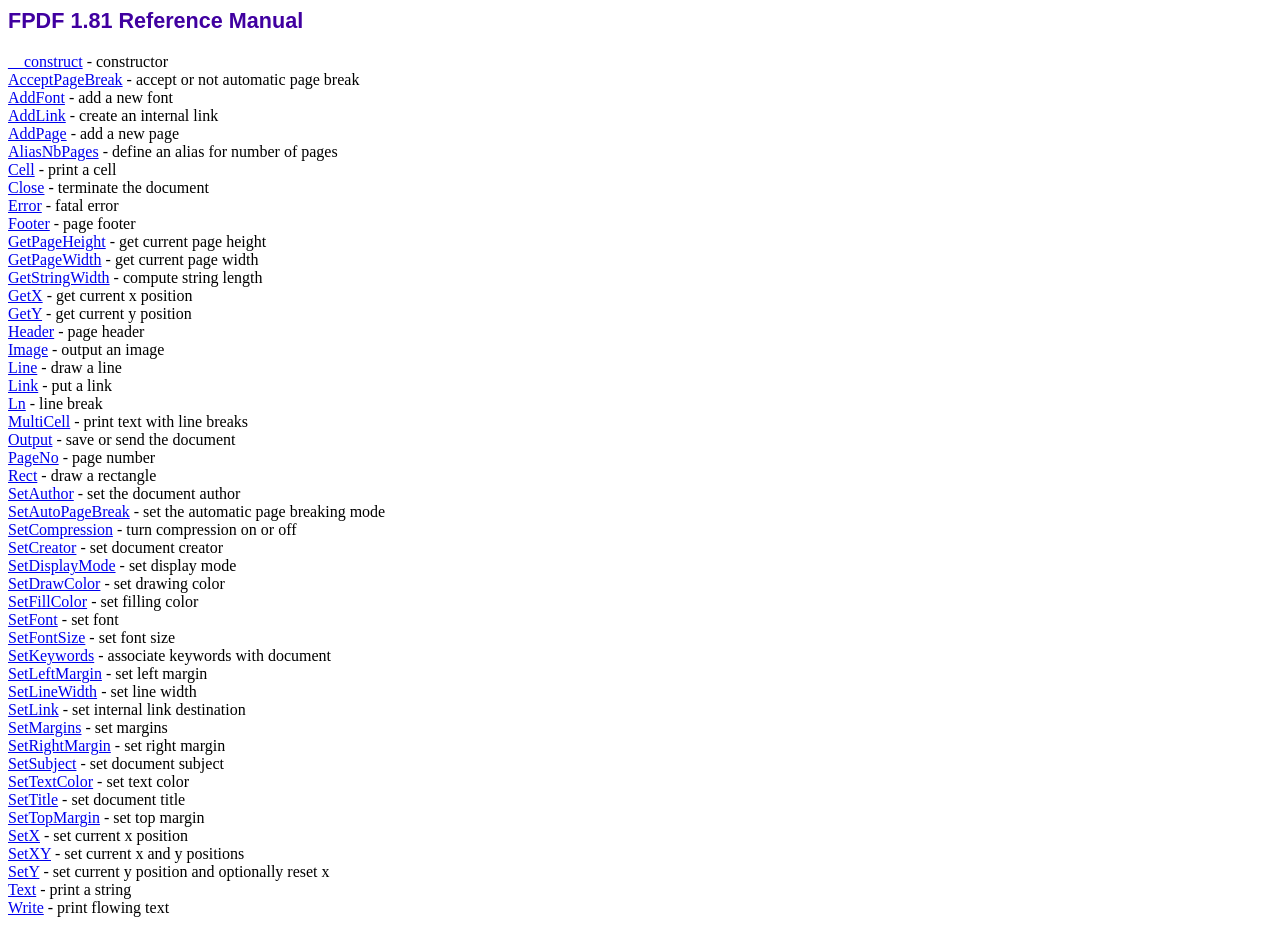
<file: kero/lib/fpdf/doc/index.htm>
<!DOCTYPE html PUBLIC "-//W3C//DTD HTML 4.01 Transitional//EN">
<html>
<head>
<meta http-equiv="Content-Type" content="text/html; charset=ISO-8859-1">
<title>FPDF 1.81 Reference Manual</title>
<link type="text/css" rel="stylesheet" href="../fpdf.css">
</head>
<body>
<h1>FPDF 1.81 Reference Manual</h1>
<a href="__construct.htm">__construct</a> - constructor<br>
<a href="acceptpagebreak.htm">AcceptPageBreak</a> - accept or not automatic page break<br>
<a href="addfont.htm">AddFont</a> - add a new font<br>
<a href="addlink.htm">AddLink</a> - create an internal link<br>
<a href="addpage.htm">AddPage</a> - add a new page<br>
<a href="aliasnbpages.htm">AliasNbPages</a> - define an alias for number of pages<br>
<a href="cell.htm">Cell</a> - print a cell<br>
<a href="close.htm">Close</a> - terminate the document<br>
<a href="error.htm">Error</a> - fatal error<br>
<a href="footer.htm">Footer</a> - page footer<br>
<a href="getpageheight.htm">GetPageHeight</a> - get current page height<br>
<a href="getpagewidth.htm">GetPageWidth</a> - get current page width<br>
<a href="getstringwidth.htm">GetStringWidth</a> - compute string length<br>
<a href="getx.htm">GetX</a> - get current x position<br>
<a href="gety.htm">GetY</a> - get current y position<br>
<a href="header.htm">Header</a> - page header<br>
<a href="image.htm">Image</a> - output an image<br>
<a href="line.htm">Line</a> - draw a line<br>
<a href="link.htm">Link</a> - put a link<br>
<a href="ln.htm">Ln</a> - line break<br>
<a href="multicell.htm">MultiCell</a> - print text with line breaks<br>
<a href="output.htm">Output</a> - save or send the document<br>
<a href="pageno.htm">PageNo</a> - page number<br>
<a href="rect.htm">Rect</a> - draw a rectangle<br>
<a href="setauthor.htm">SetAuthor</a> - set the document author<br>
<a href="setautopagebreak.htm">SetAutoPageBreak</a> - set the automatic page breaking mode<br>
<a href="setcompression.htm">SetCompression</a> - turn compression on or off<br>
<a href="setcreator.htm">SetCreator</a> - set document creator<br>
<a href="setdisplaymode.htm">SetDisplayMode</a> - set display mode<br>
<a href="setdrawcolor.htm">SetDrawColor</a> - set drawing color<br>
<a href="setfillcolor.htm">SetFillColor</a> - set filling color<br>
<a href="setfont.htm">SetFont</a> - set font<br>
<a href="setfontsize.htm">SetFontSize</a> - set font size<br>
<a href="setkeywords.htm">SetKeywords</a> - associate keywords with document<br>
<a href="setleftmargin.htm">SetLeftMargin</a> - set left margin<br>
<a href="setlinewidth.htm">SetLineWidth</a> - set line width<br>
<a href="setlink.htm">SetLink</a> - set internal link destination<br>
<a href="setmargins.htm">SetMargins</a> - set margins<br>
<a href="setrightmargin.htm">SetRightMargin</a> - set right margin<br>
<a href="setsubject.htm">SetSubject</a> - set document subject<br>
<a href="settextcolor.htm">SetTextColor</a> - set text color<br>
<a href="settitle.htm">SetTitle</a> - set document title<br>
<a href="settopmargin.htm">SetTopMargin</a> - set top margin<br>
<a href="setx.htm">SetX</a> - set current x position<br>
<a href="setxy.htm">SetXY</a> - set current x and y positions<br>
<a href="sety.htm">SetY</a> - set current y position and optionally reset x<br>
<a href="text.htm">Text</a> - print a string<br>
<a href="write.htm">Write</a> - print flowing text<br>
</body>
</html>
</file>
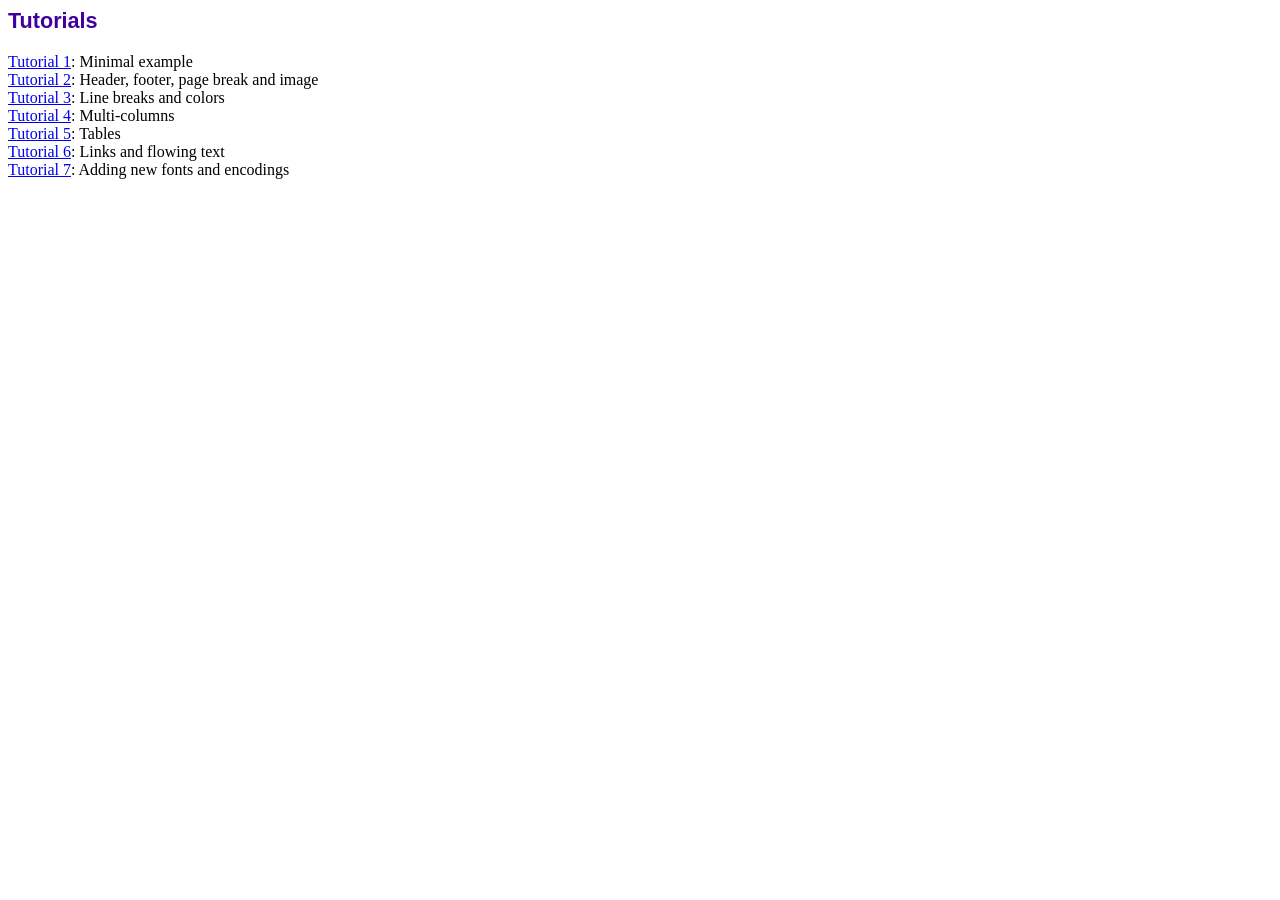
<file: kero/lib/fpdf/tutorial/index.htm>
<!DOCTYPE html PUBLIC "-//W3C//DTD HTML 4.01 Transitional//EN">
<html>
<head>
<meta http-equiv="Content-Type" content="text/html; charset=ISO-8859-1">
<title>Tutorials</title>
<link type="text/css" rel="stylesheet" href="../fpdf.css">
</head>
<body>
<h1>Tutorials</h1>
<ul style="list-style-type:none; margin-left:0; padding-left:0">
<li><a href="tuto1.htm">Tutorial 1</a>: Minimal example</li>
<li><a href="tuto2.htm">Tutorial 2</a>: Header, footer, page break and image</li>
<li><a href="tuto3.htm">Tutorial 3</a>: Line breaks and colors</li>
<li><a href="tuto4.htm">Tutorial 4</a>: Multi-columns</li>
<li><a href="tuto5.htm">Tutorial 5</a>: Tables</li>
<li><a href="tuto6.htm">Tutorial 6</a>: Links and flowing text</li>
<li><a href="tuto7.htm">Tutorial 7</a>: Adding new fonts and encodings</li>
</ul>
</body>
</html>
</file>
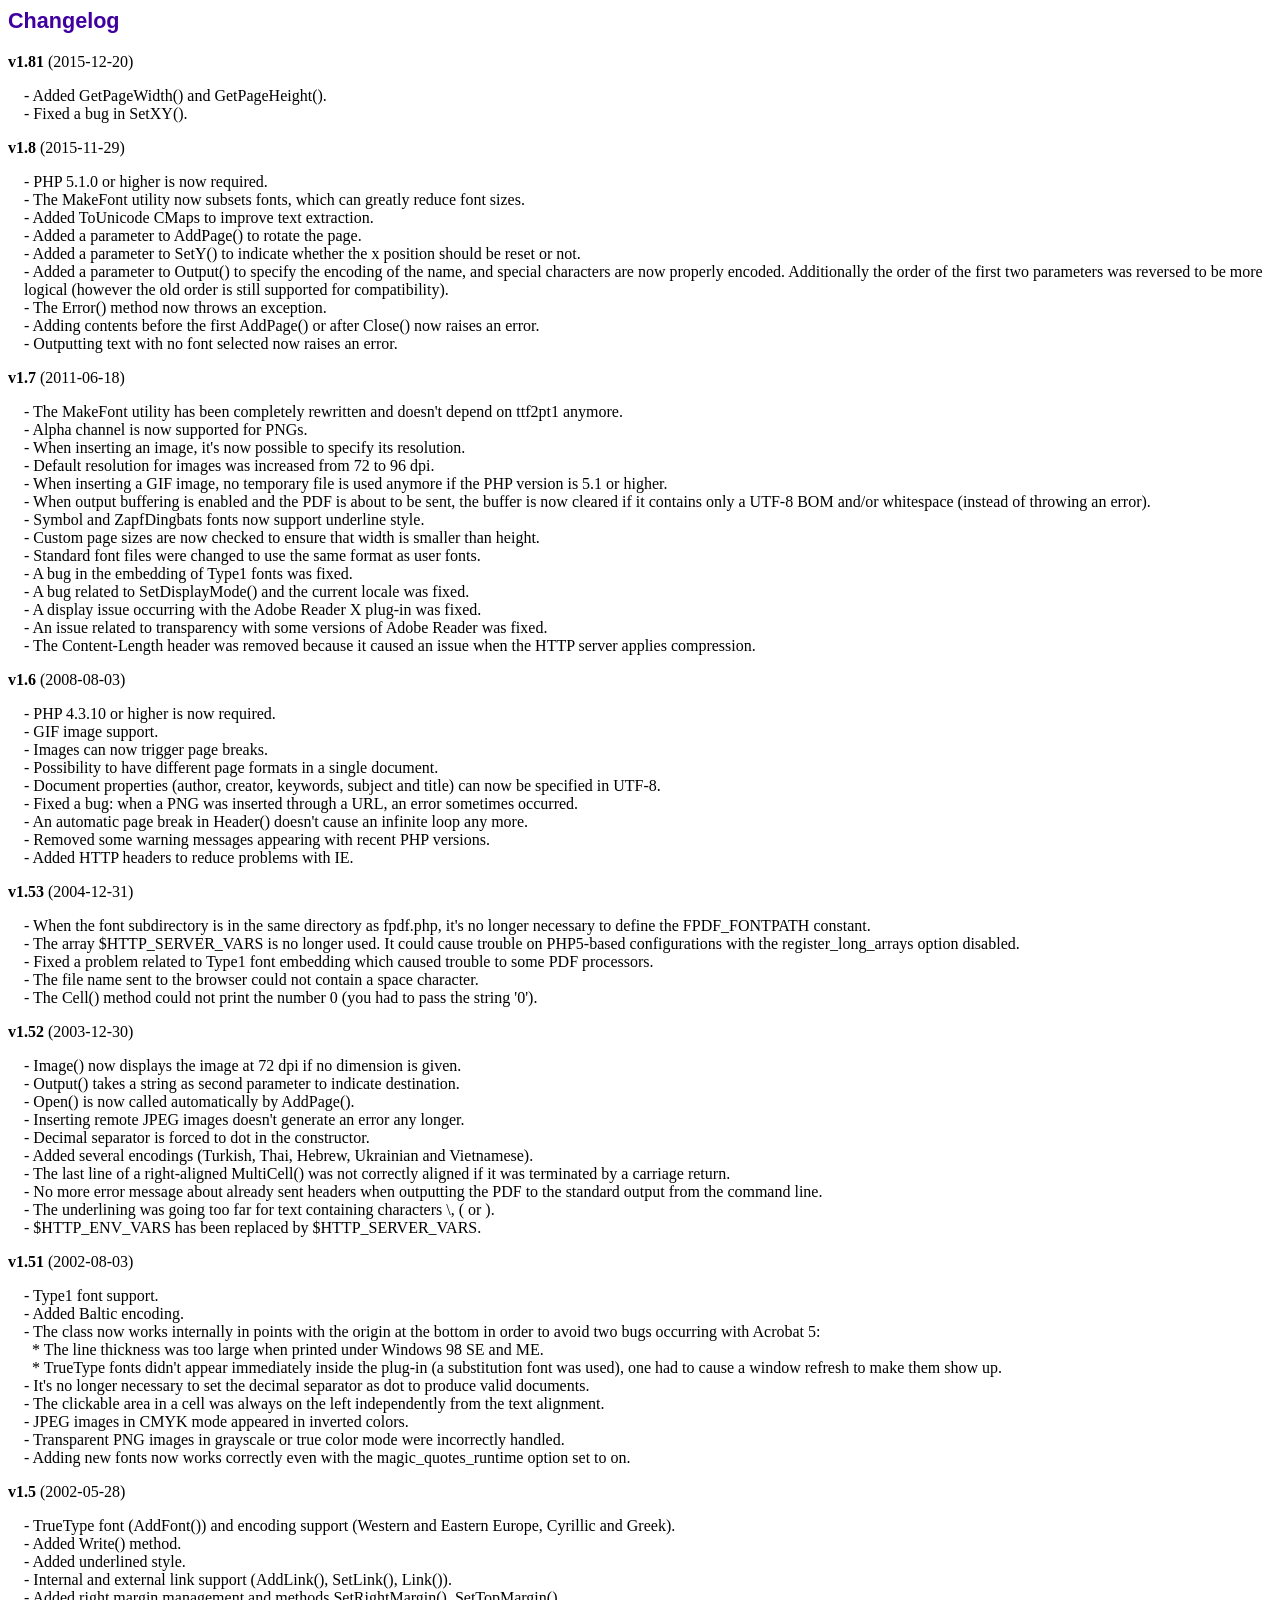
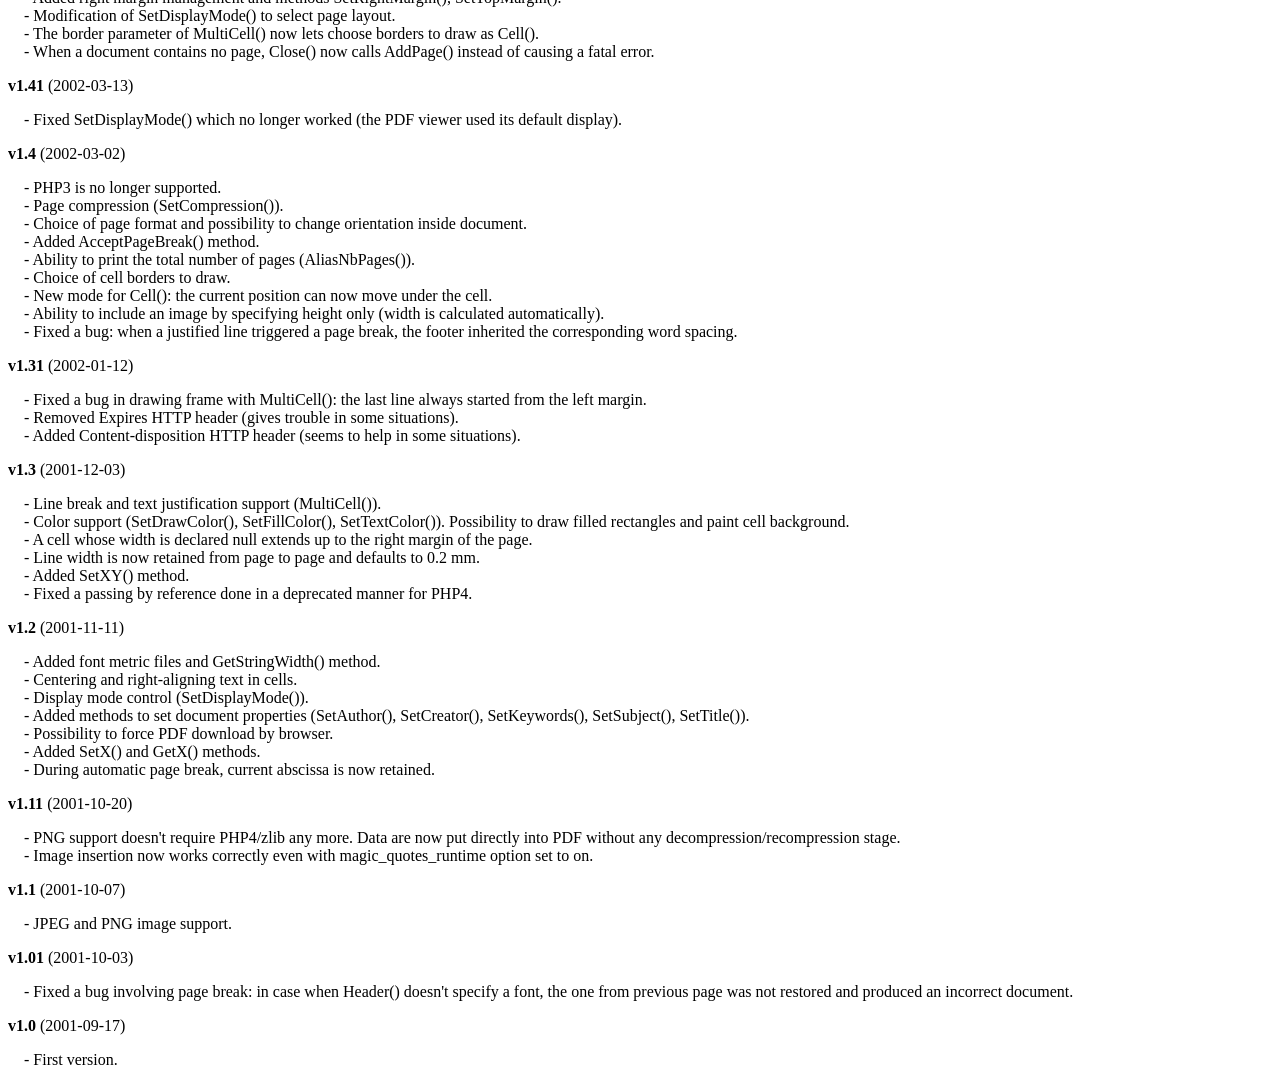
<file: kero/lib/fpdf/changelog.htm>
<!DOCTYPE html PUBLIC "-//W3C//DTD HTML 4.01 Transitional//EN">
<html>
<head>
<meta http-equiv="Content-Type" content="text/html; charset=ISO-8859-1">
<title>Changelog</title>
<link type="text/css" rel="stylesheet" href="fpdf.css">
<style type="text/css">
dd {margin:1em 0 1em 1em}
</style>
</head>
<body>
<h1>Changelog</h1>
<dl>
<dt><strong>v1.81</strong> (2015-12-20)</dt>
<dd>
- Added GetPageWidth() and GetPageHeight().<br>
- Fixed a bug in SetXY().<br>
</dd>
<dt><strong>v1.8</strong> (2015-11-29)</dt>
<dd>
- PHP 5.1.0 or higher is now required.<br>
- The MakeFont utility now subsets fonts, which can greatly reduce font sizes.<br>
- Added ToUnicode CMaps to improve text extraction.<br>
- Added a parameter to AddPage() to rotate the page.<br>
- Added a parameter to SetY() to indicate whether the x position should be reset or not.<br>
- Added a parameter to Output() to specify the encoding of the name, and special characters are now properly encoded. Additionally the order of the first two parameters was reversed to be more logical (however the old order is still supported for compatibility).<br>
- The Error() method now throws an exception.<br>
- Adding contents before the first AddPage() or after Close() now raises an error.<br>
- Outputting text with no font selected now raises an error.<br>
</dd>
<dt><strong>v1.7</strong> (2011-06-18)</dt>
<dd>
- The MakeFont utility has been completely rewritten and doesn't depend on ttf2pt1 anymore.<br>
- Alpha channel is now supported for PNGs.<br>
- When inserting an image, it's now possible to specify its resolution.<br>
- Default resolution for images was increased from 72 to 96 dpi.<br>
- When inserting a GIF image, no temporary file is used anymore if the PHP version is 5.1 or higher.<br>
- When output buffering is enabled and the PDF is about to be sent, the buffer is now cleared if it contains only a UTF-8 BOM and/or whitespace (instead of throwing an error).<br>
- Symbol and ZapfDingbats fonts now support underline style.<br>
- Custom page sizes are now checked to ensure that width is smaller than height.<br>
- Standard font files were changed to use the same format as user fonts.<br>
- A bug in the embedding of Type1 fonts was fixed.<br>
- A bug related to SetDisplayMode() and the current locale was fixed.<br>
- A display issue occurring with the Adobe Reader X plug-in was fixed.<br>
- An issue related to transparency with some versions of Adobe Reader was fixed.<br>
- The Content-Length header was removed because it caused an issue when the HTTP server applies compression.<br>
</dd>
<dt><strong>v1.6</strong> (2008-08-03)</dt>
<dd>
- PHP 4.3.10 or higher is now required.<br>
- GIF image support.<br>
- Images can now trigger page breaks.<br>
- Possibility to have different page formats in a single document.<br>
- Document properties (author, creator, keywords, subject and title) can now be specified in UTF-8.<br>
- Fixed a bug: when a PNG was inserted through a URL, an error sometimes occurred.<br>
- An automatic page break in Header() doesn't cause an infinite loop any more.<br>
- Removed some warning messages appearing with recent PHP versions.<br>
- Added HTTP headers to reduce problems with IE.<br>
</dd>
<dt><strong>v1.53</strong> (2004-12-31)</dt>
<dd>
- When the font subdirectory is in the same directory as fpdf.php, it's no longer necessary to define the FPDF_FONTPATH constant.<br>
- The array $HTTP_SERVER_VARS is no longer used. It could cause trouble on PHP5-based configurations with the register_long_arrays option disabled.<br>
- Fixed a problem related to Type1 font embedding which caused trouble to some PDF processors.<br>
- The file name sent to the browser could not contain a space character.<br>
- The Cell() method could not print the number 0 (you had to pass the string '0').<br>
</dd>
<dt><strong>v1.52</strong> (2003-12-30)</dt>
<dd>
- Image() now displays the image at 72 dpi if no dimension is given.<br>
- Output() takes a string as second parameter to indicate destination.<br>
- Open() is now called automatically by AddPage().<br>
- Inserting remote JPEG images doesn't generate an error any longer.<br>
- Decimal separator is forced to dot in the constructor.<br>
- Added several encodings (Turkish, Thai, Hebrew, Ukrainian and Vietnamese).<br>
- The last line of a right-aligned MultiCell() was not correctly aligned if it was terminated by a carriage return.<br>
- No more error message about already sent headers when outputting the PDF to the standard output from the command line.<br>
- The underlining was going too far for text containing characters \, ( or ).<br>
- $HTTP_ENV_VARS has been replaced by $HTTP_SERVER_VARS.<br>
</dd>
<dt><strong>v1.51</strong> (2002-08-03)</dt>
<dd>
- Type1 font support.<br>
- Added Baltic encoding.<br>
- The class now works internally in points with the origin at the bottom in order to avoid two bugs occurring with Acrobat 5:<br>&nbsp;&nbsp;* The line thickness was too large when printed under Windows 98 SE and ME.<br>&nbsp;&nbsp;* TrueType fonts didn't appear immediately inside the plug-in (a substitution font was used), one had to cause a window refresh to make them show up.<br>
- It's no longer necessary to set the decimal separator as dot to produce valid documents.<br>
- The clickable area in a cell was always on the left independently from the text alignment.<br>
- JPEG images in CMYK mode appeared in inverted colors.<br>
- Transparent PNG images in grayscale or true color mode were incorrectly handled.<br>
- Adding new fonts now works correctly even with the magic_quotes_runtime option set to on.<br>
</dd>
<dt><strong>v1.5</strong> (2002-05-28)</dt>
<dd>
- TrueType font (AddFont()) and encoding support (Western and Eastern Europe, Cyrillic and Greek).<br>
- Added Write() method.<br>
- Added underlined style.<br>
- Internal and external link support (AddLink(), SetLink(), Link()).<br>
- Added right margin management and methods SetRightMargin(), SetTopMargin().<br>
- Modification of SetDisplayMode() to select page layout.<br>
- The border parameter of MultiCell() now lets choose borders to draw as Cell().<br>
- When a document contains no page, Close() now calls AddPage() instead of causing a fatal error.<br>
</dd>
<dt><strong>v1.41</strong> (2002-03-13)</dt>
<dd>
- Fixed SetDisplayMode() which no longer worked (the PDF viewer used its default display).<br>
</dd>
<dt><strong>v1.4</strong> (2002-03-02)</dt>
<dd>
- PHP3 is no longer supported.<br>
- Page compression (SetCompression()).<br>
- Choice of page format and possibility to change orientation inside document.<br>
- Added AcceptPageBreak() method.<br>
- Ability to print the total number of pages (AliasNbPages()).<br>
- Choice of cell borders to draw.<br>
- New mode for Cell(): the current position can now move under the cell.<br>
- Ability to include an image by specifying height only (width is calculated automatically).<br>
- Fixed a bug: when a justified line triggered a page break, the footer inherited the corresponding word spacing.<br>
</dd>
<dt><strong>v1.31</strong> (2002-01-12)</dt>
<dd>
- Fixed a bug in drawing frame with MultiCell(): the last line always started from the left margin.<br>
- Removed Expires HTTP header (gives trouble in some situations).<br>
- Added Content-disposition HTTP header (seems to help in some situations).<br>
</dd>
<dt><strong>v1.3</strong> (2001-12-03)</dt>
<dd>
- Line break and text justification support (MultiCell()).<br>
- Color support (SetDrawColor(), SetFillColor(), SetTextColor()). Possibility to draw filled rectangles and paint cell background.<br>
- A cell whose width is declared null extends up to the right margin of the page.<br>
- Line width is now retained from page to page and defaults to 0.2 mm.<br>
- Added SetXY() method.<br>
- Fixed a passing by reference done in a deprecated manner for PHP4.<br>
</dd>
<dt><strong>v1.2</strong> (2001-11-11)</dt>
<dd>
- Added font metric files and GetStringWidth() method.<br>
- Centering and right-aligning text in cells.<br>
- Display mode control (SetDisplayMode()).<br>
- Added methods to set document properties (SetAuthor(), SetCreator(), SetKeywords(), SetSubject(), SetTitle()).<br>
- Possibility to force PDF download by browser.<br>
- Added SetX() and GetX() methods.<br>
- During automatic page break, current abscissa is now retained.<br>
</dd>
<dt><strong>v1.11</strong> (2001-10-20)</dt>
<dd>
- PNG support doesn't require PHP4/zlib any more. Data are now put directly into PDF without any decompression/recompression stage.<br>
- Image insertion now works correctly even with magic_quotes_runtime option set to on.<br>
</dd>
<dt><strong>v1.1</strong> (2001-10-07)</dt>
<dd>
- JPEG and PNG image support.<br>
</dd>
<dt><strong>v1.01</strong> (2001-10-03)</dt>
<dd>
- Fixed a bug involving page break: in case when Header() doesn't specify a font, the one from previous page was not restored and produced an incorrect document.<br>
</dd>
<dt><strong>v1.0</strong> (2001-09-17)</dt>
<dd>
- First version.<br>
</dd>
</dl>
</body>
</html>
</file>
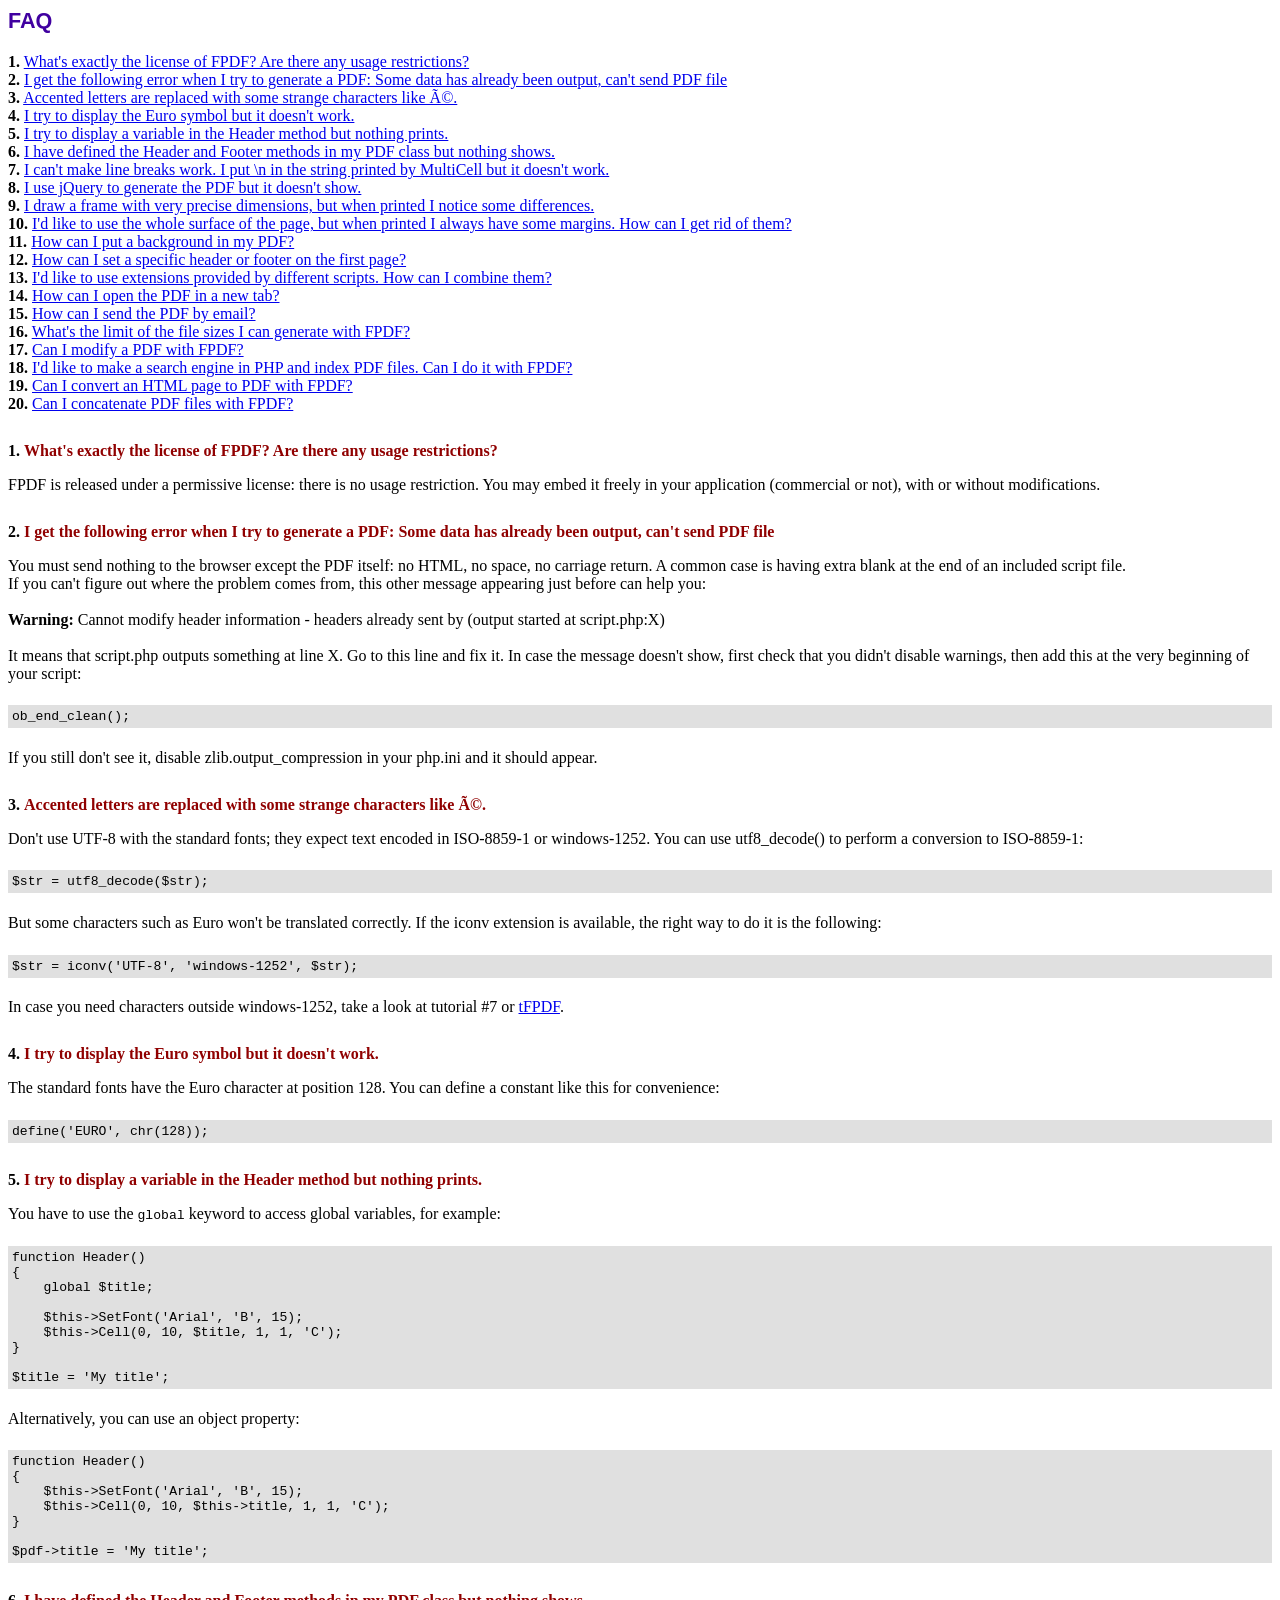
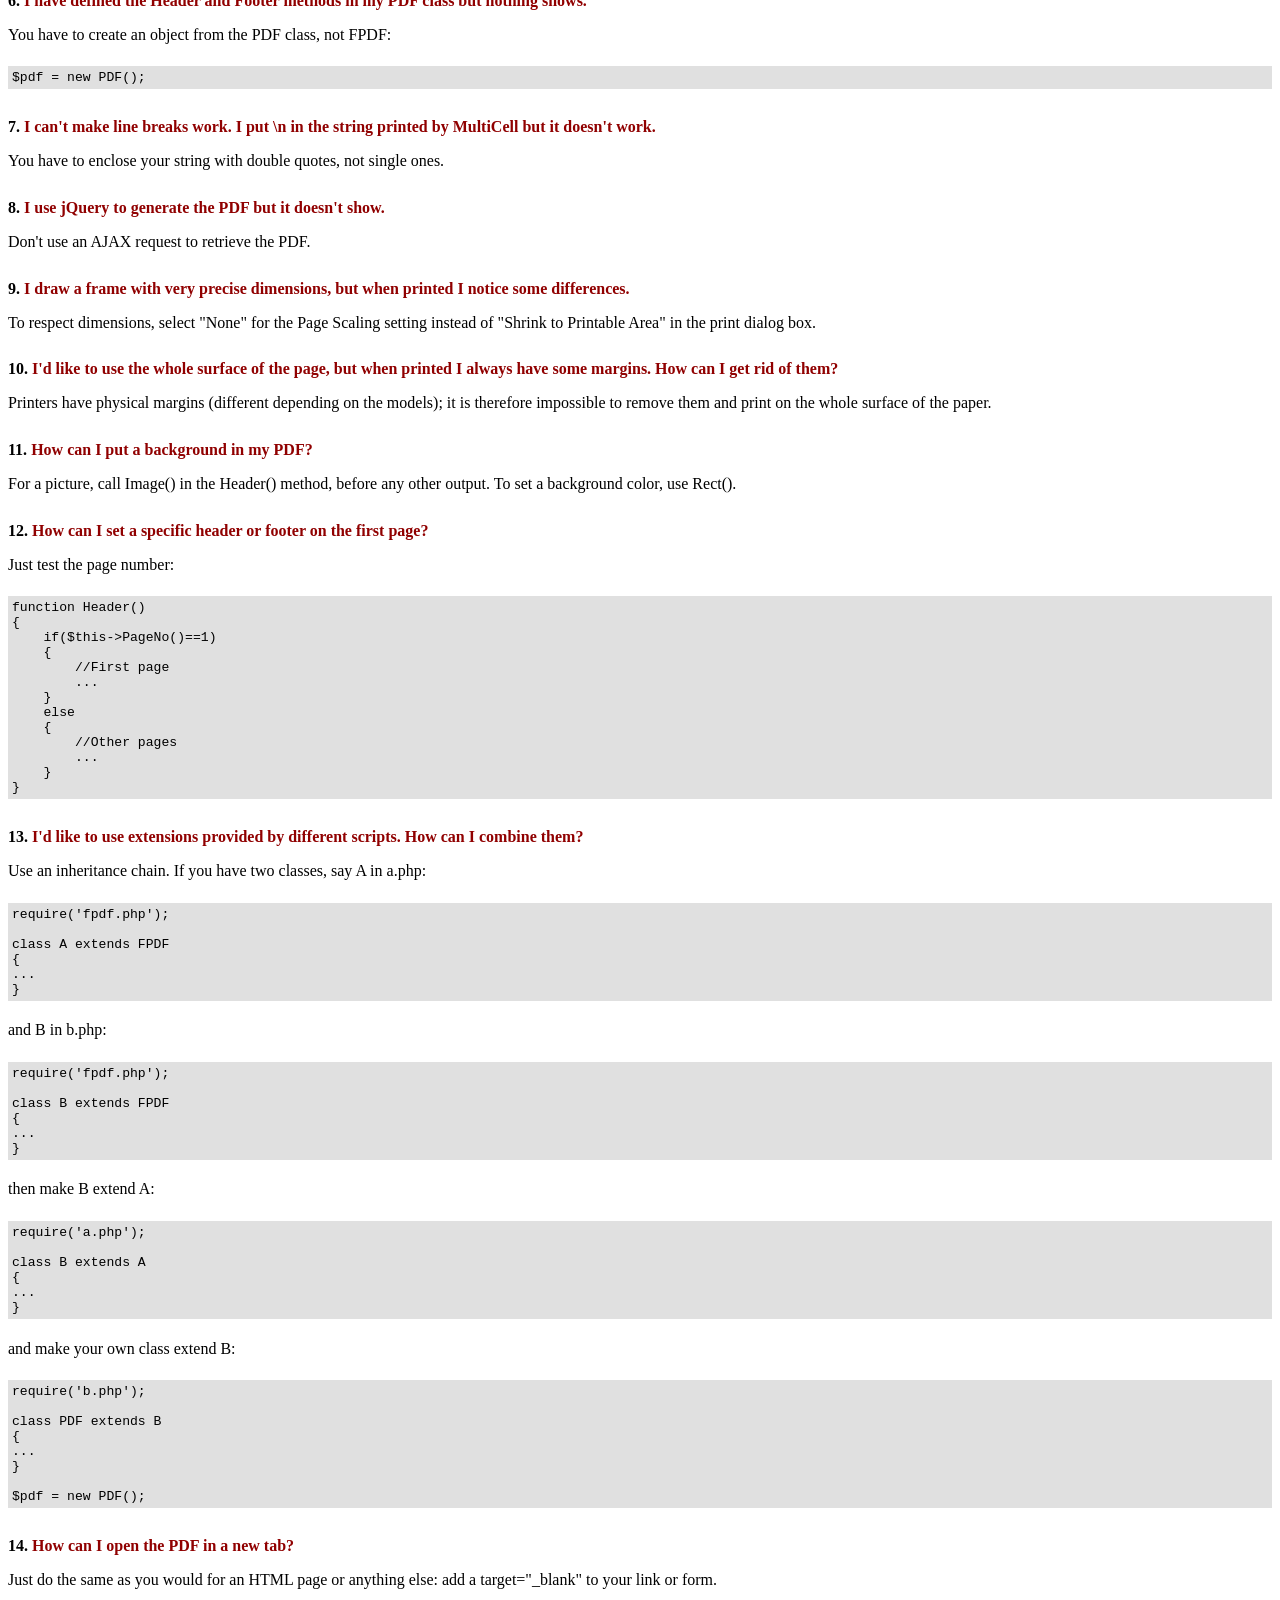
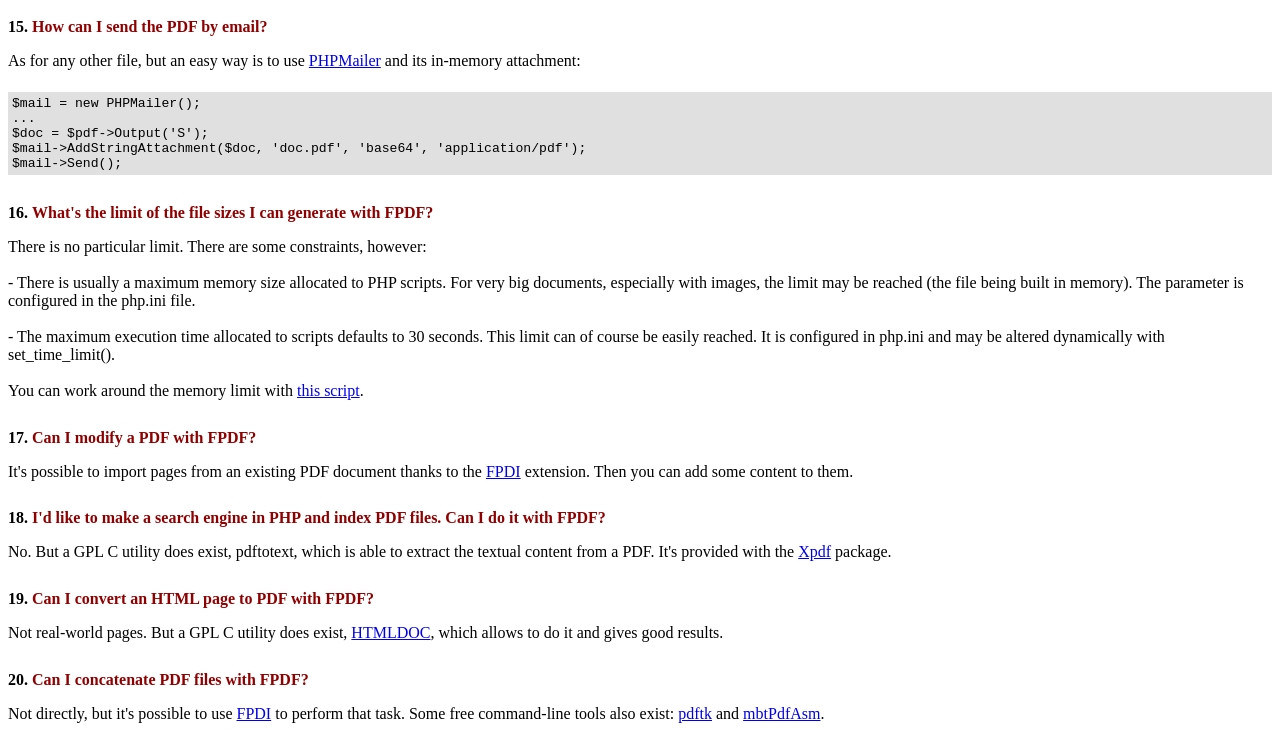
<file: kero/lib/fpdf/FAQ.htm>
<!DOCTYPE html PUBLIC "-//W3C//DTD HTML 4.01 Transitional//EN">
<html>
<head>
<meta http-equiv="Content-Type" content="text/html; charset=ISO-8859-1">
<title>FAQ</title>
<link type="text/css" rel="stylesheet" href="fpdf.css">
<style type="text/css">
ul {list-style-type:none; margin:0; padding:0}
ul#answers li {margin-top:1.8em}
.question {font-weight:bold; color:#900000}
</style>
</head>
<body>
<h1>FAQ</h1>
<ul>
<li><b>1.</b> <a href='#q1'>What's exactly the license of FPDF? Are there any usage restrictions?</a></li>
<li><b>2.</b> <a href='#q2'>I get the following error when I try to generate a PDF: Some data has already been output, can't send PDF file</a></li>
<li><b>3.</b> <a href='#q3'>Accented letters are replaced with some strange characters like é.</a></li>
<li><b>4.</b> <a href='#q4'>I try to display the Euro symbol but it doesn't work.</a></li>
<li><b>5.</b> <a href='#q5'>I try to display a variable in the Header method but nothing prints.</a></li>
<li><b>6.</b> <a href='#q6'>I have defined the Header and Footer methods in my PDF class but nothing shows.</a></li>
<li><b>7.</b> <a href='#q7'>I can't make line breaks work. I put \n in the string printed by MultiCell but it doesn't work.</a></li>
<li><b>8.</b> <a href='#q8'>I use jQuery to generate the PDF but it doesn't show.</a></li>
<li><b>9.</b> <a href='#q9'>I draw a frame with very precise dimensions, but when printed I notice some differences.</a></li>
<li><b>10.</b> <a href='#q10'>I'd like to use the whole surface of the page, but when printed I always have some margins. How can I get rid of them?</a></li>
<li><b>11.</b> <a href='#q11'>How can I put a background in my PDF?</a></li>
<li><b>12.</b> <a href='#q12'>How can I set a specific header or footer on the first page?</a></li>
<li><b>13.</b> <a href='#q13'>I'd like to use extensions provided by different scripts. How can I combine them?</a></li>
<li><b>14.</b> <a href='#q14'>How can I open the PDF in a new tab?</a></li>
<li><b>15.</b> <a href='#q15'>How can I send the PDF by email?</a></li>
<li><b>16.</b> <a href='#q16'>What's the limit of the file sizes I can generate with FPDF?</a></li>
<li><b>17.</b> <a href='#q17'>Can I modify a PDF with FPDF?</a></li>
<li><b>18.</b> <a href='#q18'>I'd like to make a search engine in PHP and index PDF files. Can I do it with FPDF?</a></li>
<li><b>19.</b> <a href='#q19'>Can I convert an HTML page to PDF with FPDF?</a></li>
<li><b>20.</b> <a href='#q20'>Can I concatenate PDF files with FPDF?</a></li>
</ul>

<ul id='answers'>
<li id='q1'>
<p><b>1.</b> <span class='question'>What's exactly the license of FPDF? Are there any usage restrictions?</span></p>
FPDF is released under a permissive license: there is no usage restriction. You may embed it
freely in your application (commercial or not), with or without modifications.
</li>

<li id='q2'>
<p><b>2.</b> <span class='question'>I get the following error when I try to generate a PDF: Some data has already been output, can't send PDF file</span></p>
You must send nothing to the browser except the PDF itself: no HTML, no space, no carriage return. A common
case is having extra blank at the end of an included script file.<br>
If you can't figure out where the problem comes from, this other message appearing just before can help you:<br>
<br>
<b>Warning:</b> Cannot modify header information - headers already sent by (output started at script.php:X)<br>
<br>
It means that script.php outputs something at line X. Go to this line and fix it.
In case the message doesn't show, first check that you didn't disable warnings, then add this at the very
beginning of your script:
<div class="doc-source">
<pre><code>ob_end_clean();</code></pre>
</div>
If you still don't see it, disable zlib.output_compression in your php.ini and it should appear.
</li>

<li id='q3'>
<p><b>3.</b> <span class='question'>Accented letters are replaced with some strange characters like é.</span></p>
Don't use UTF-8 with the standard fonts; they expect text encoded in ISO-8859-1 or windows-1252.
You can use utf8_decode() to perform a conversion to ISO-8859-1:
<div class="doc-source">
<pre><code>$str = utf8_decode($str);</code></pre>
</div>
But some characters such as Euro won't be translated correctly. If the iconv extension is available, the
right way to do it is the following:
<div class="doc-source">
<pre><code>$str = iconv('UTF-8', 'windows-1252', $str);</code></pre>
</div>
In case you need characters outside windows-1252, take a look at tutorial #7 or
<a href="http://www.fpdf.org/?go=script&amp;id=92" target="_blank">tFPDF</a>.
</li>

<li id='q4'>
<p><b>4.</b> <span class='question'>I try to display the Euro symbol but it doesn't work.</span></p>
The standard fonts have the Euro character at position 128. You can define a constant like this
for convenience:
<div class="doc-source">
<pre><code>define('EURO', chr(128));</code></pre>
</div>
</li>

<li id='q5'>
<p><b>5.</b> <span class='question'>I try to display a variable in the Header method but nothing prints.</span></p>
You have to use the <code>global</code> keyword to access global variables, for example:
<div class="doc-source">
<pre><code>function Header()
{
    global $title;

    $this-&gt;SetFont('Arial', 'B', 15);
    $this-&gt;Cell(0, 10, $title, 1, 1, 'C');
}

$title = 'My title';</code></pre>
</div>
Alternatively, you can use an object property:
<div class="doc-source">
<pre><code>function Header()
{
    $this-&gt;SetFont('Arial', 'B', 15);
    $this-&gt;Cell(0, 10, $this-&gt;title, 1, 1, 'C');
}

$pdf-&gt;title = 'My title';</code></pre>
</div>
</li>

<li id='q6'>
<p><b>6.</b> <span class='question'>I have defined the Header and Footer methods in my PDF class but nothing shows.</span></p>
You have to create an object from the PDF class, not FPDF:
<div class="doc-source">
<pre><code>$pdf = new PDF();</code></pre>
</div>
</li>

<li id='q7'>
<p><b>7.</b> <span class='question'>I can't make line breaks work. I put \n in the string printed by MultiCell but it doesn't work.</span></p>
You have to enclose your string with double quotes, not single ones.
</li>

<li id='q8'>
<p><b>8.</b> <span class='question'>I use jQuery to generate the PDF but it doesn't show.</span></p>
Don't use an AJAX request to retrieve the PDF.
</li>

<li id='q9'>
<p><b>9.</b> <span class='question'>I draw a frame with very precise dimensions, but when printed I notice some differences.</span></p>
To respect dimensions, select "None" for the Page Scaling setting instead of "Shrink to Printable Area" in the print dialog box.
</li>

<li id='q10'>
<p><b>10.</b> <span class='question'>I'd like to use the whole surface of the page, but when printed I always have some margins. How can I get rid of them?</span></p>
Printers have physical margins (different depending on the models); it is therefore impossible to remove
them and print on the whole surface of the paper.
</li>

<li id='q11'>
<p><b>11.</b> <span class='question'>How can I put a background in my PDF?</span></p>
For a picture, call Image() in the Header() method, before any other output. To set a background color, use Rect().
</li>

<li id='q12'>
<p><b>12.</b> <span class='question'>How can I set a specific header or footer on the first page?</span></p>
Just test the page number:
<div class="doc-source">
<pre><code>function Header()
{
    if($this-&gt;PageNo()==1)
    {
        //First page
        ...
    }
    else
    {
        //Other pages
        ...
    }
}</code></pre>
</div>
</li>

<li id='q13'>
<p><b>13.</b> <span class='question'>I'd like to use extensions provided by different scripts. How can I combine them?</span></p>
Use an inheritance chain. If you have two classes, say A in a.php:
<div class="doc-source">
<pre><code>require('fpdf.php');

class A extends FPDF
{
...
}</code></pre>
</div>
and B in b.php:
<div class="doc-source">
<pre><code>require('fpdf.php');

class B extends FPDF
{
...
}</code></pre>
</div>
then make B extend A:
<div class="doc-source">
<pre><code>require('a.php');

class B extends A
{
...
}</code></pre>
</div>
and make your own class extend B:
<div class="doc-source">
<pre><code>require('b.php');

class PDF extends B
{
...
}

$pdf = new PDF();</code></pre>
</div>
</li>

<li id='q14'>
<p><b>14.</b> <span class='question'>How can I open the PDF in a new tab?</span></p>
Just do the same as you would for an HTML page or anything else: add a target="_blank" to your link or form.
</li>

<li id='q15'>
<p><b>15.</b> <span class='question'>How can I send the PDF by email?</span></p>
As for any other file, but an easy way is to use <a href="http://phpmailer.codeworxtech.com" target="_blank">PHPMailer</a> and
its in-memory attachment:
<div class="doc-source">
<pre><code>$mail = new PHPMailer();
...
$doc = $pdf-&gt;Output('S');
$mail-&gt;AddStringAttachment($doc, 'doc.pdf', 'base64', 'application/pdf');
$mail-&gt;Send();</code></pre>
</div>
</li>

<li id='q16'>
<p><b>16.</b> <span class='question'>What's the limit of the file sizes I can generate with FPDF?</span></p>
There is no particular limit. There are some constraints, however:
<br>
<br>
- There is usually a maximum memory size allocated to PHP scripts. For very big documents,
especially with images, the limit may be reached (the file being built in memory). The
parameter is configured in the php.ini file.
<br>
<br>
- The maximum execution time allocated to scripts defaults to 30 seconds. This limit can of course
be easily reached. It is configured in php.ini and may be altered dynamically with set_time_limit().
<br>
<br>
You can work around the memory limit with <a href="http://www.fpdf.org/?go=script&amp;id=76" target="_blank">this script</a>.
</li>

<li id='q17'>
<p><b>17.</b> <span class='question'>Can I modify a PDF with FPDF?</span></p>
It's possible to import pages from an existing PDF document thanks to the
<a href="https://www.setasign.com/products/fpdi/about/" target="_blank">FPDI</a> extension.
Then you can add some content to them.
</li>

<li id='q18'>
<p><b>18.</b> <span class='question'>I'd like to make a search engine in PHP and index PDF files. Can I do it with FPDF?</span></p>
No. But a GPL C utility does exist, pdftotext, which is able to extract the textual content from a PDF.
It's provided with the <a href="http://www.foolabs.com/xpdf/" target="_blank">Xpdf</a> package.
</li>

<li id='q19'>
<p><b>19.</b> <span class='question'>Can I convert an HTML page to PDF with FPDF?</span></p>
Not real-world pages. But a GPL C utility does exist, <a href="https://www.msweet.org/projects.php?Z1" target="_blank">HTMLDOC</a>,
which allows to do it and gives good results.
</li>

<li id='q20'>
<p><b>20.</b> <span class='question'>Can I concatenate PDF files with FPDF?</span></p>
Not directly, but it's possible to use <a href="https://www.setasign.com/products/fpdi/demos/concatenate-fake/" target="_blank">FPDI</a>
to perform that task. Some free command-line tools also exist:
<a href="https://www.pdflabs.com/tools/pdftk-the-pdf-toolkit/" target="_blank">pdftk</a> and
<a href="http://thierry.schmit.free.fr/spip/spip.php?article15" target="_blank">mbtPdfAsm</a>.
</li>
</ul>
</body>
</html>
</file>
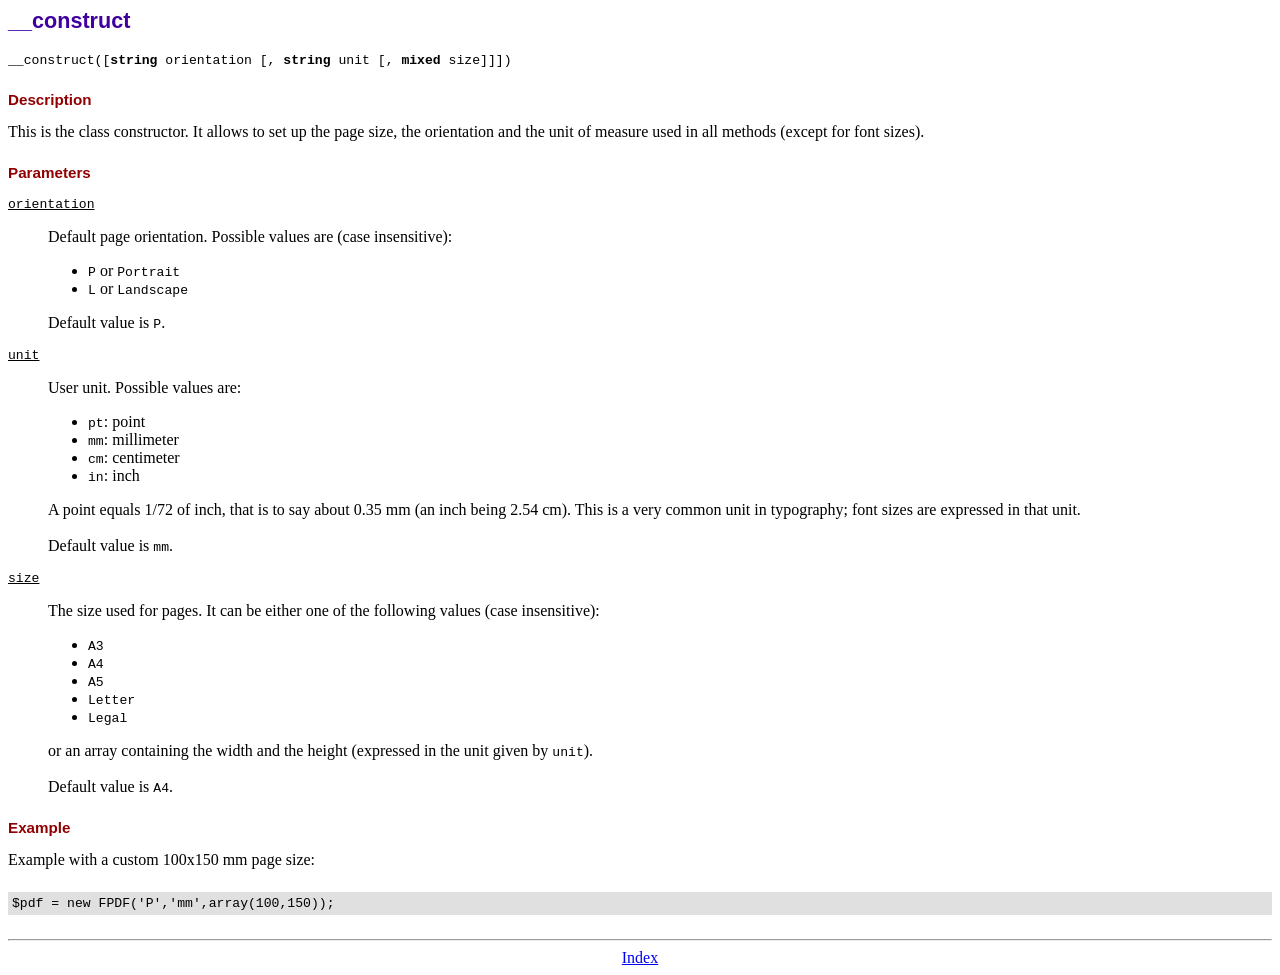
<file: kero/lib/fpdf/doc/__construct.htm>
<!DOCTYPE html PUBLIC "-//W3C//DTD HTML 4.01 Transitional//EN">
<html>
<head>
<meta http-equiv="Content-Type" content="text/html; charset=ISO-8859-1">
<title>__construct</title>
<link type="text/css" rel="stylesheet" href="../fpdf.css">
</head>
<body>
<h1>__construct</h1>
<code>__construct([<b>string</b> orientation [, <b>string</b> unit [, <b>mixed</b> size]]])</code>
<h2>Description</h2>
This is the class constructor. It allows to set up the page size, the orientation and the
unit of measure used in all methods (except for font sizes).
<h2>Parameters</h2>
<dl class="param">
<dt><code>orientation</code></dt>
<dd>
Default page orientation. Possible values are (case insensitive):
<ul>
<li><code>P</code> or <code>Portrait</code></li>
<li><code>L</code> or <code>Landscape</code></li>
</ul>
Default value is <code>P</code>.
</dd>
<dt><code>unit</code></dt>
<dd>
User unit. Possible values are:
<ul>
<li><code>pt</code>: point</li>
<li><code>mm</code>: millimeter</li>
<li><code>cm</code>: centimeter</li>
<li><code>in</code>: inch</li>
</ul>
A point equals 1/72 of inch, that is to say about 0.35 mm (an inch being 2.54 cm). This
is a very common unit in typography; font sizes are expressed in that unit.
<br>
<br>
Default value is <code>mm</code>.
</dd>
<dt><code>size</code></dt>
<dd>
The size used for pages. It can be either one of the following values (case insensitive):
<ul>
<li><code>A3</code></li>
<li><code>A4</code></li>
<li><code>A5</code></li>
<li><code>Letter</code></li>
<li><code>Legal</code></li>
</ul>
or an array containing the width and the height (expressed in the unit given by <code>unit</code>).<br>
<br>
Default value is <code>A4</code>.
</dd>
</dl>
<h2>Example</h2>
Example with a custom 100x150 mm page size:
<div class="doc-source">
<pre><code>$pdf = new FPDF('P','mm',array(100,150));</code></pre>
</div>
<hr style="margin-top:1.5em">
<div style="text-align:center"><a href="index.htm">Index</a></div>
</body>
</html>
</file>
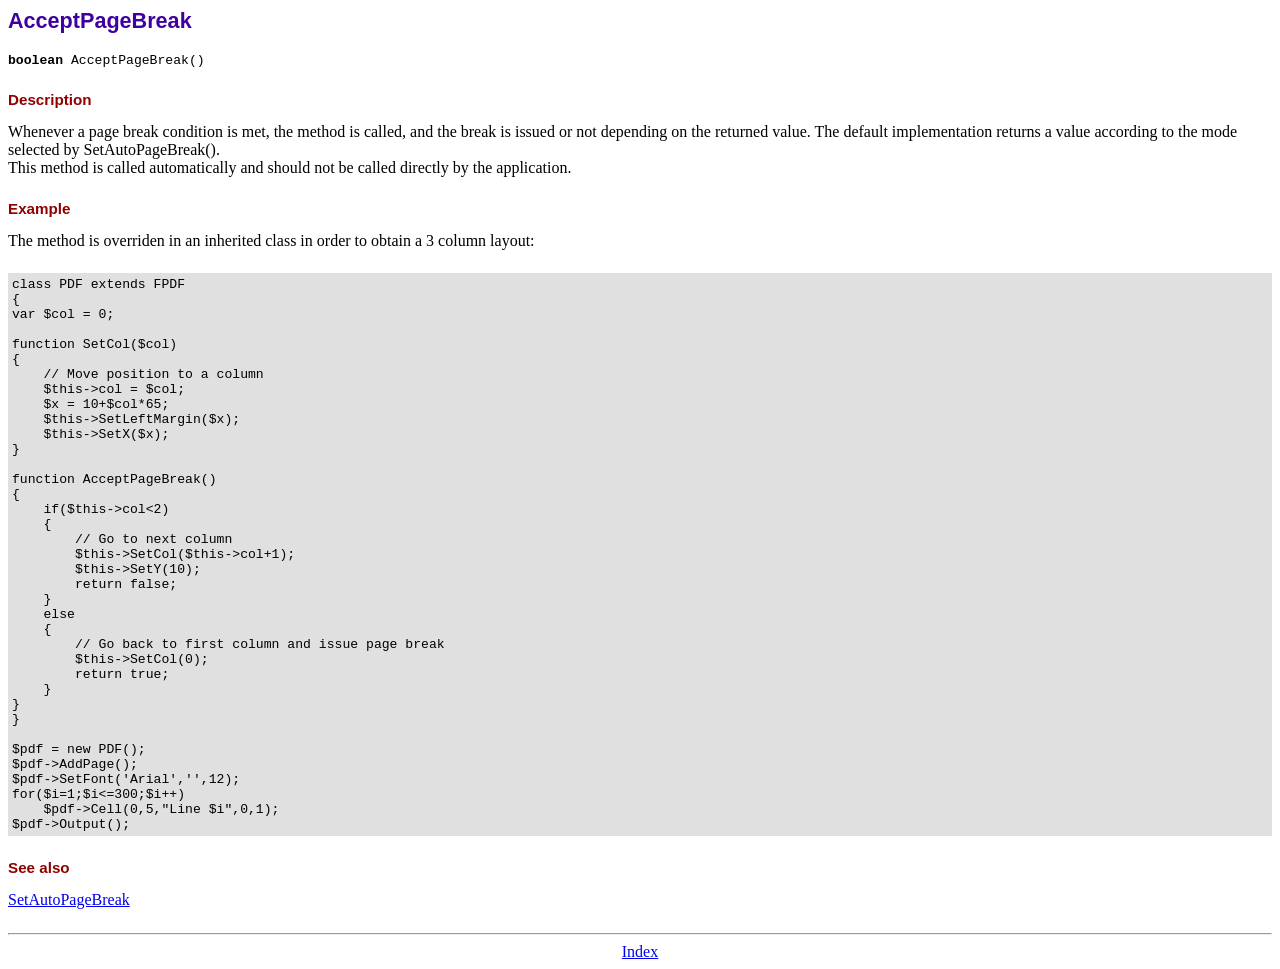
<file: kero/lib/fpdf/doc/acceptpagebreak.htm>
<!DOCTYPE html PUBLIC "-//W3C//DTD HTML 4.01 Transitional//EN">
<html>
<head>
<meta http-equiv="Content-Type" content="text/html; charset=ISO-8859-1">
<title>AcceptPageBreak</title>
<link type="text/css" rel="stylesheet" href="../fpdf.css">
</head>
<body>
<h1>AcceptPageBreak</h1>
<code><b>boolean</b> AcceptPageBreak()</code>
<h2>Description</h2>
Whenever a page break condition is met, the method is called, and the break is issued or not
depending on the returned value. The default implementation returns a value according to the
mode selected by SetAutoPageBreak().
<br>
This method is called automatically and should not be called directly by the application.
<h2>Example</h2>
The method is overriden in an inherited class in order to obtain a 3 column layout:
<div class="doc-source">
<pre><code>class PDF extends FPDF
{
var $col = 0;

function SetCol($col)
{
    // Move position to a column
    $this-&gt;col = $col;
    $x = 10+$col*65;
    $this-&gt;SetLeftMargin($x);
    $this-&gt;SetX($x);
}

function AcceptPageBreak()
{
    if($this-&gt;col&lt;2)
    {
        // Go to next column
        $this-&gt;SetCol($this-&gt;col+1);
        $this-&gt;SetY(10);
        return false;
    }
    else
    {
        // Go back to first column and issue page break
        $this-&gt;SetCol(0);
        return true;
    }
}
}

$pdf = new PDF();
$pdf-&gt;AddPage();
$pdf-&gt;SetFont('Arial','',12);
for($i=1;$i&lt;=300;$i++)
    $pdf-&gt;Cell(0,5,"Line $i",0,1);
$pdf-&gt;Output();</code></pre>
</div>
<h2>See also</h2>
<a href="setautopagebreak.htm">SetAutoPageBreak</a>
<hr style="margin-top:1.5em">
<div style="text-align:center"><a href="index.htm">Index</a></div>
</body>
</html>
</file>
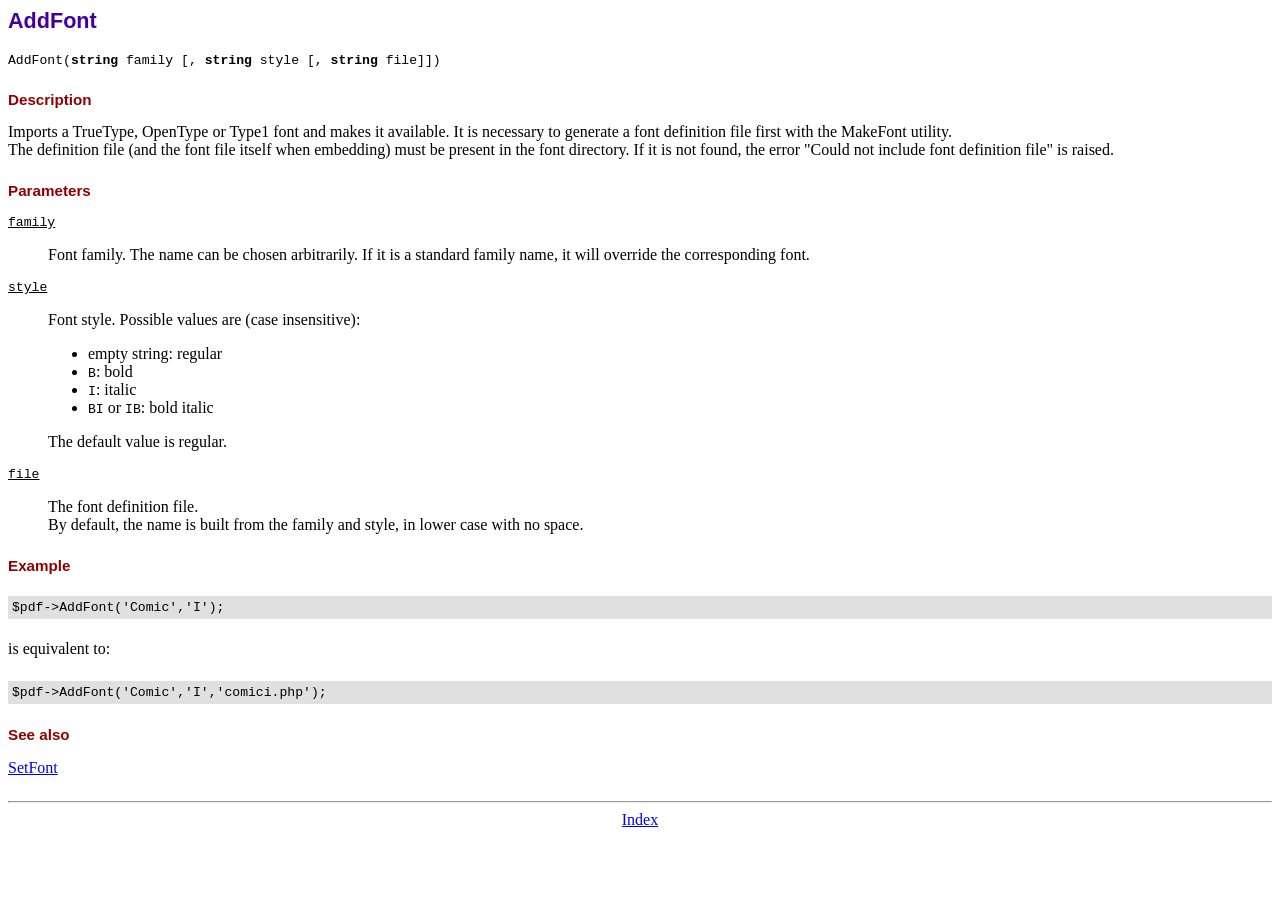
<file: kero/lib/fpdf/doc/addfont.htm>
<!DOCTYPE html PUBLIC "-//W3C//DTD HTML 4.01 Transitional//EN">
<html>
<head>
<meta http-equiv="Content-Type" content="text/html; charset=ISO-8859-1">
<title>AddFont</title>
<link type="text/css" rel="stylesheet" href="../fpdf.css">
</head>
<body>
<h1>AddFont</h1>
<code>AddFont(<b>string</b> family [, <b>string</b> style [, <b>string</b> file]])</code>
<h2>Description</h2>
Imports a TrueType, OpenType or Type1 font and makes it available. It is necessary to generate a font
definition file first with the MakeFont utility.
<br>
The definition file (and the font file itself when embedding) must be present in the font directory.
If it is not found, the error "Could not include font definition file" is raised.
<h2>Parameters</h2>
<dl class="param">
<dt><code>family</code></dt>
<dd>
Font family. The name can be chosen arbitrarily. If it is a standard family name, it will
override the corresponding font.
</dd>
<dt><code>style</code></dt>
<dd>
Font style. Possible values are (case insensitive):
<ul>
<li>empty string: regular</li>
<li><code>B</code>: bold</li>
<li><code>I</code>: italic</li>
<li><code>BI</code> or <code>IB</code>: bold italic</li>
</ul>
The default value is regular.
</dd>
<dt><code>file</code></dt>
<dd>
The font definition file.
<br>
By default, the name is built from the family and style, in lower case with no space.
</dd>
</dl>
<h2>Example</h2>
<div class="doc-source">
<pre><code>$pdf-&gt;AddFont('Comic','I');</code></pre>
</div>
is equivalent to:
<div class="doc-source">
<pre><code>$pdf-&gt;AddFont('Comic','I','comici.php');</code></pre>
</div>
<h2>See also</h2>
<a href="setfont.htm">SetFont</a>
<hr style="margin-top:1.5em">
<div style="text-align:center"><a href="index.htm">Index</a></div>
</body>
</html>
</file>
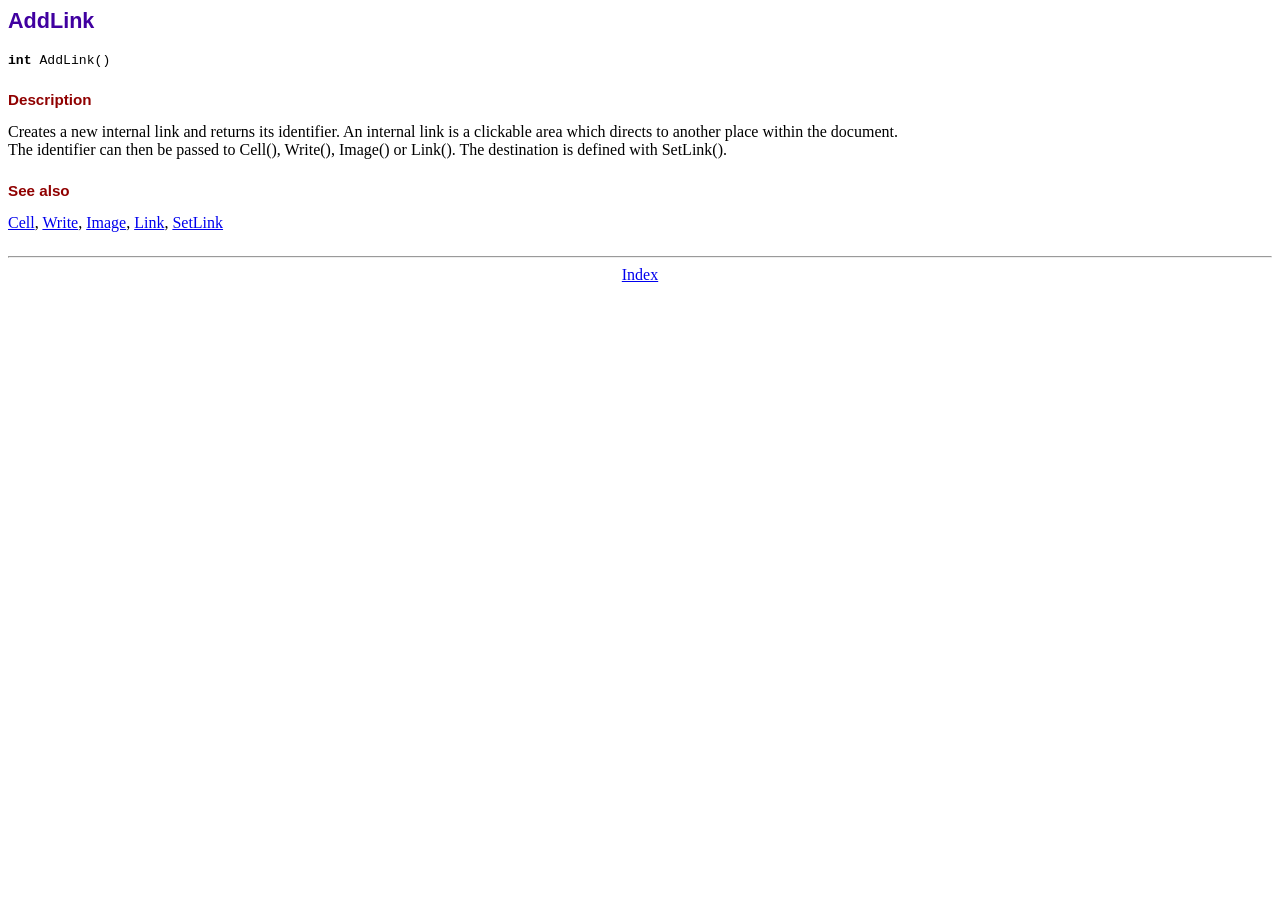
<file: kero/lib/fpdf/doc/addlink.htm>
<!DOCTYPE html PUBLIC "-//W3C//DTD HTML 4.01 Transitional//EN">
<html>
<head>
<meta http-equiv="Content-Type" content="text/html; charset=ISO-8859-1">
<title>AddLink</title>
<link type="text/css" rel="stylesheet" href="../fpdf.css">
</head>
<body>
<h1>AddLink</h1>
<code><b>int</b> AddLink()</code>
<h2>Description</h2>
Creates a new internal link and returns its identifier. An internal link is a clickable area
which directs to another place within the document.
<br>
The identifier can then be passed to Cell(), Write(), Image() or Link(). The destination is
defined with SetLink().
<h2>See also</h2>
<a href="cell.htm">Cell</a>,
<a href="write.htm">Write</a>,
<a href="image.htm">Image</a>,
<a href="link.htm">Link</a>,
<a href="setlink.htm">SetLink</a>
<hr style="margin-top:1.5em">
<div style="text-align:center"><a href="index.htm">Index</a></div>
</body>
</html>
</file>
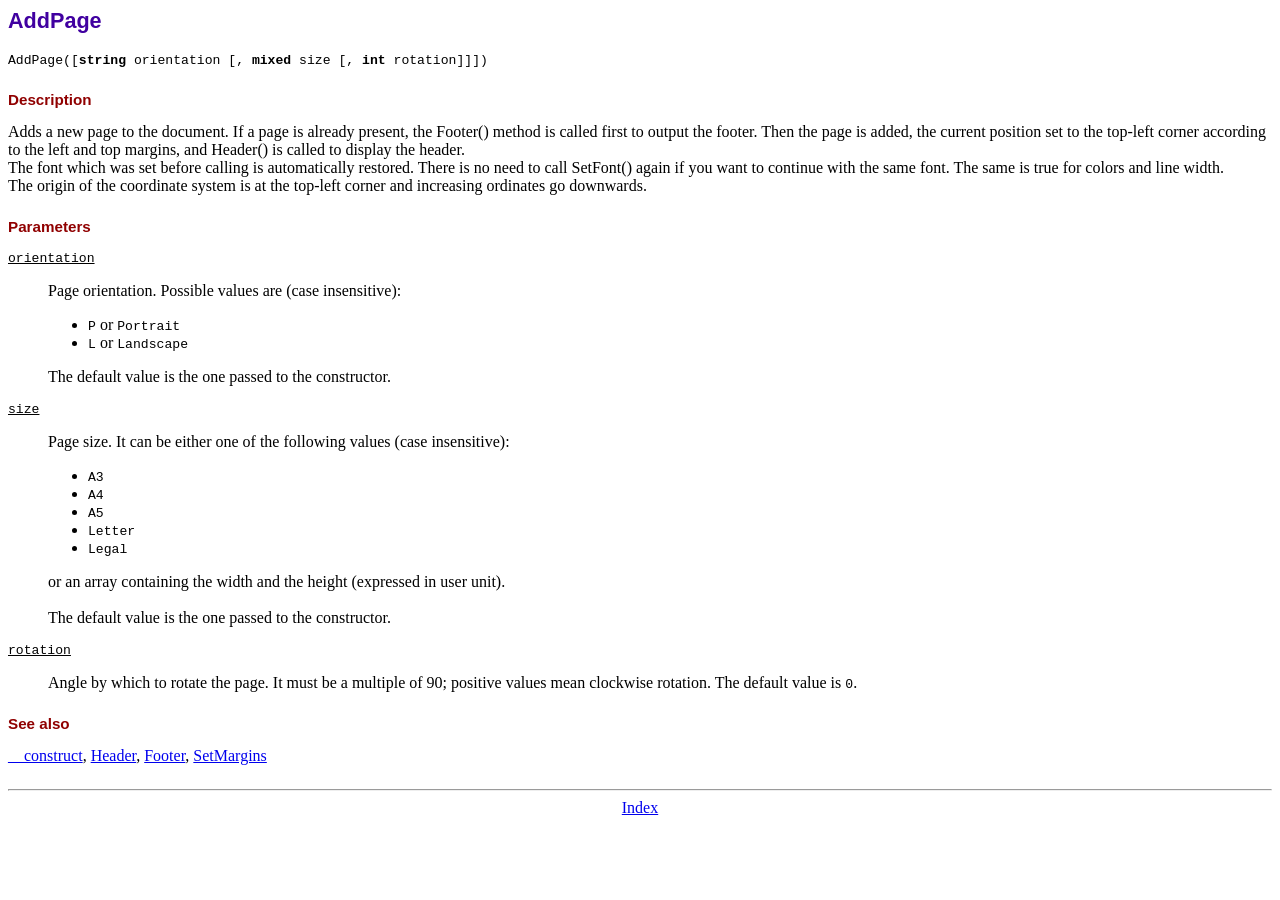
<file: kero/lib/fpdf/doc/addpage.htm>
<!DOCTYPE html PUBLIC "-//W3C//DTD HTML 4.01 Transitional//EN">
<html>
<head>
<meta http-equiv="Content-Type" content="text/html; charset=ISO-8859-1">
<title>AddPage</title>
<link type="text/css" rel="stylesheet" href="../fpdf.css">
</head>
<body>
<h1>AddPage</h1>
<code>AddPage([<b>string</b> orientation [, <b>mixed</b> size [, <b>int</b> rotation]]])</code>
<h2>Description</h2>
Adds a new page to the document. If a page is already present, the Footer() method is called
first to output the footer. Then the page is added, the current position set to the top-left
corner according to the left and top margins, and Header() is called to display the header.
<br>
The font which was set before calling is automatically restored. There is no need to call
SetFont() again if you want to continue with the same font. The same is true for colors and
line width.
<br>
The origin of the coordinate system is at the top-left corner and increasing ordinates go
downwards.
<h2>Parameters</h2>
<dl class="param">
<dt><code>orientation</code></dt>
<dd>
Page orientation. Possible values are (case insensitive):
<ul>
<li><code>P</code> or <code>Portrait</code></li>
<li><code>L</code> or <code>Landscape</code></li>
</ul>
The default value is the one passed to the constructor.
</dd>
<dt><code>size</code></dt>
<dd>
Page size. It can be either one of the following values (case insensitive):
<ul>
<li><code>A3</code></li>
<li><code>A4</code></li>
<li><code>A5</code></li>
<li><code>Letter</code></li>
<li><code>Legal</code></li>
</ul>
or an array containing the width and the height (expressed in user unit).<br>
<br>
The default value is the one passed to the constructor.
</dd>
<dt><code>rotation</code></dt>
<dd>
Angle by which to rotate the page. It must be a multiple of 90; positive values
mean clockwise rotation. The default value is <code>0</code>.
</dd>
</dl>
<h2>See also</h2>
<a href="__construct.htm">__construct</a>,
<a href="header.htm">Header</a>,
<a href="footer.htm">Footer</a>,
<a href="setmargins.htm">SetMargins</a>
<hr style="margin-top:1.5em">
<div style="text-align:center"><a href="index.htm">Index</a></div>
</body>
</html>
</file>
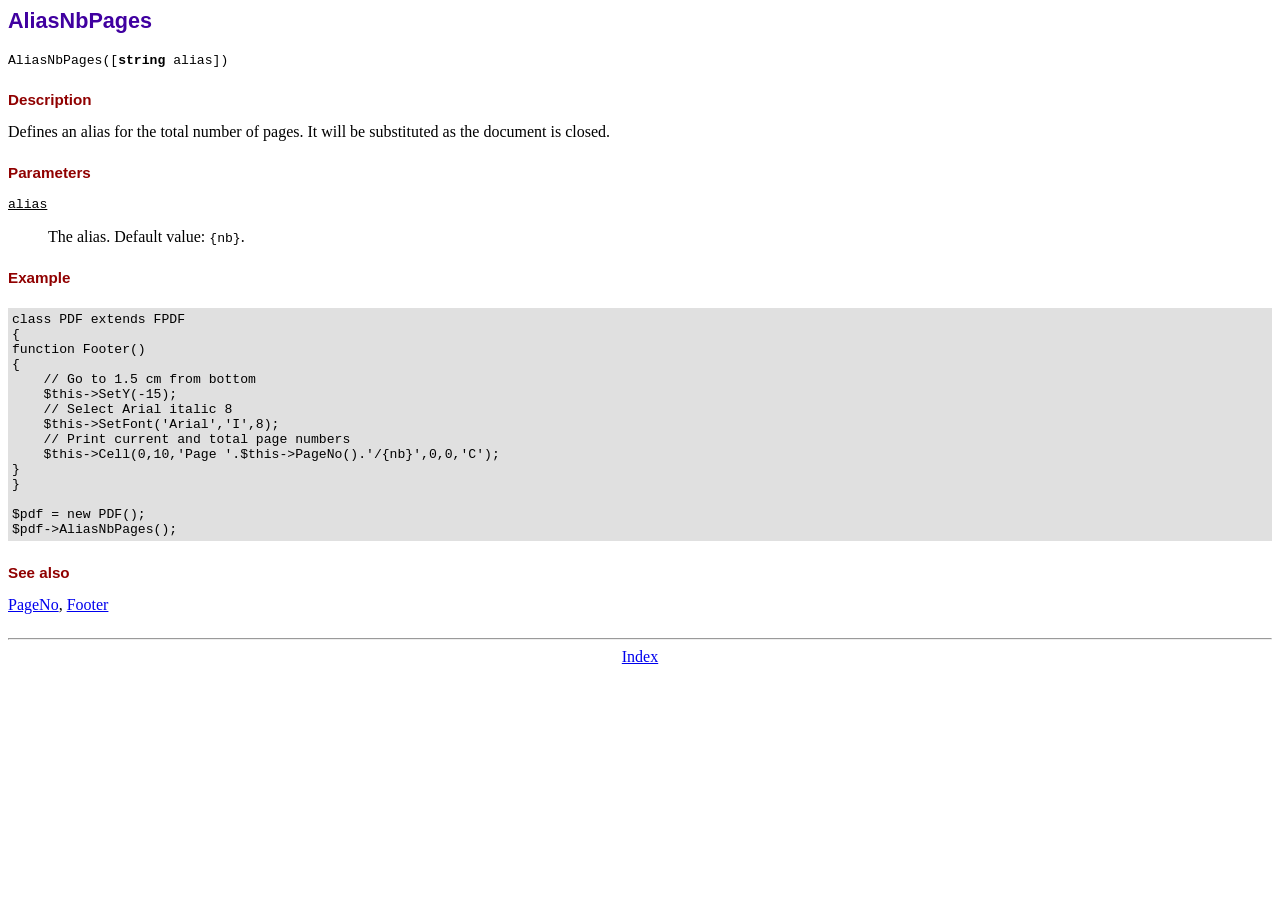
<file: kero/lib/fpdf/doc/aliasnbpages.htm>
<!DOCTYPE html PUBLIC "-//W3C//DTD HTML 4.01 Transitional//EN">
<html>
<head>
<meta http-equiv="Content-Type" content="text/html; charset=ISO-8859-1">
<title>AliasNbPages</title>
<link type="text/css" rel="stylesheet" href="../fpdf.css">
</head>
<body>
<h1>AliasNbPages</h1>
<code>AliasNbPages([<b>string</b> alias])</code>
<h2>Description</h2>
Defines an alias for the total number of pages. It will be substituted as the document is
closed.
<h2>Parameters</h2>
<dl class="param">
<dt><code>alias</code></dt>
<dd>
The alias. Default value: <code>{nb}</code>.
</dd>
</dl>
<h2>Example</h2>
<div class="doc-source">
<pre><code>class PDF extends FPDF
{
function Footer()
{
    // Go to 1.5 cm from bottom
    $this-&gt;SetY(-15);
    // Select Arial italic 8
    $this-&gt;SetFont('Arial','I',8);
    // Print current and total page numbers
    $this-&gt;Cell(0,10,'Page '.$this-&gt;PageNo().'/{nb}',0,0,'C');
}
}

$pdf = new PDF();
$pdf-&gt;AliasNbPages();</code></pre>
</div>
<h2>See also</h2>
<a href="pageno.htm">PageNo</a>,
<a href="footer.htm">Footer</a>
<hr style="margin-top:1.5em">
<div style="text-align:center"><a href="index.htm">Index</a></div>
</body>
</html>
</file>
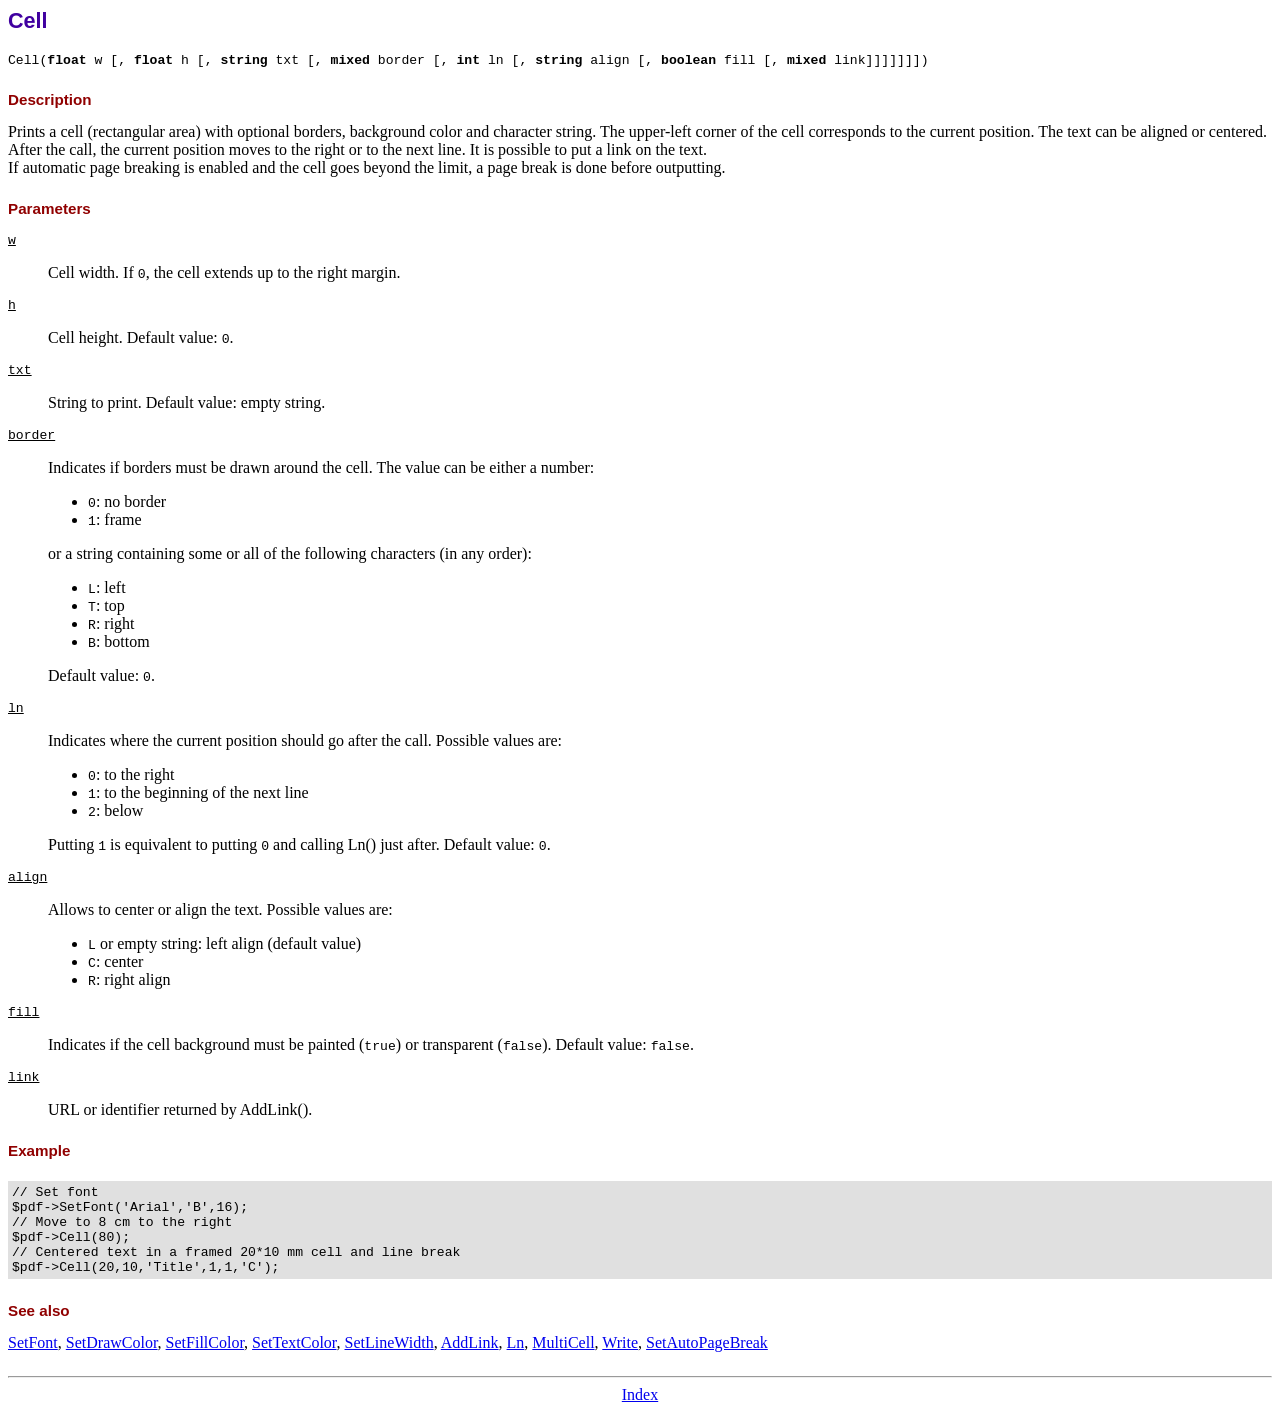
<file: kero/lib/fpdf/doc/cell.htm>
<!DOCTYPE html PUBLIC "-//W3C//DTD HTML 4.01 Transitional//EN">
<html>
<head>
<meta http-equiv="Content-Type" content="text/html; charset=ISO-8859-1">
<title>Cell</title>
<link type="text/css" rel="stylesheet" href="../fpdf.css">
</head>
<body>
<h1>Cell</h1>
<code>Cell(<b>float</b> w [, <b>float</b> h [, <b>string</b> txt [, <b>mixed</b> border [, <b>int</b> ln [, <b>string</b> align [, <b>boolean</b> fill [, <b>mixed</b> link]]]]]]])</code>
<h2>Description</h2>
Prints a cell (rectangular area) with optional borders, background color and character string.
The upper-left corner of the cell corresponds to the current position. The text can be aligned
or centered. After the call, the current position moves to the right or to the next line. It is
possible to put a link on the text.
<br>
If automatic page breaking is enabled and the cell goes beyond the limit, a page break is
done before outputting.
<h2>Parameters</h2>
<dl class="param">
<dt><code>w</code></dt>
<dd>
Cell width. If <code>0</code>, the cell extends up to the right margin.
</dd>
<dt><code>h</code></dt>
<dd>
Cell height.
Default value: <code>0</code>.
</dd>
<dt><code>txt</code></dt>
<dd>
String to print.
Default value: empty string.
</dd>
<dt><code>border</code></dt>
<dd>
Indicates if borders must be drawn around the cell. The value can be either a number:
<ul>
<li><code>0</code>: no border</li>
<li><code>1</code>: frame</li>
</ul>
or a string containing some or all of the following characters (in any order):
<ul>
<li><code>L</code>: left</li>
<li><code>T</code>: top</li>
<li><code>R</code>: right</li>
<li><code>B</code>: bottom</li>
</ul>
Default value: <code>0</code>.
</dd>
<dt><code>ln</code></dt>
<dd>
Indicates where the current position should go after the call. Possible values are:
<ul>
<li><code>0</code>: to the right</li>
<li><code>1</code>: to the beginning of the next line</li>
<li><code>2</code>: below</li>
</ul>
Putting <code>1</code> is equivalent to putting <code>0</code> and calling Ln() just after.
Default value: <code>0</code>.
</dd>
<dt><code>align</code></dt>
<dd>
Allows to center or align the text. Possible values are:
<ul>
<li><code>L</code> or empty string: left align (default value)</li>
<li><code>C</code>: center</li>
<li><code>R</code>: right align</li>
</ul>
</dd>
<dt><code>fill</code></dt>
<dd>
Indicates if the cell background must be painted (<code>true</code>) or transparent (<code>false</code>).
Default value: <code>false</code>.
</dd>
<dt><code>link</code></dt>
<dd>
URL or identifier returned by AddLink().
</dd>
</dl>
<h2>Example</h2>
<div class="doc-source">
<pre><code>// Set font
$pdf-&gt;SetFont('Arial','B',16);
// Move to 8 cm to the right
$pdf-&gt;Cell(80);
// Centered text in a framed 20*10 mm cell and line break
$pdf-&gt;Cell(20,10,'Title',1,1,'C');</code></pre>
</div>
<h2>See also</h2>
<a href="setfont.htm">SetFont</a>,
<a href="setdrawcolor.htm">SetDrawColor</a>,
<a href="setfillcolor.htm">SetFillColor</a>,
<a href="settextcolor.htm">SetTextColor</a>,
<a href="setlinewidth.htm">SetLineWidth</a>,
<a href="addlink.htm">AddLink</a>,
<a href="ln.htm">Ln</a>,
<a href="multicell.htm">MultiCell</a>,
<a href="write.htm">Write</a>,
<a href="setautopagebreak.htm">SetAutoPageBreak</a>
<hr style="margin-top:1.5em">
<div style="text-align:center"><a href="index.htm">Index</a></div>
</body>
</html>
</file>
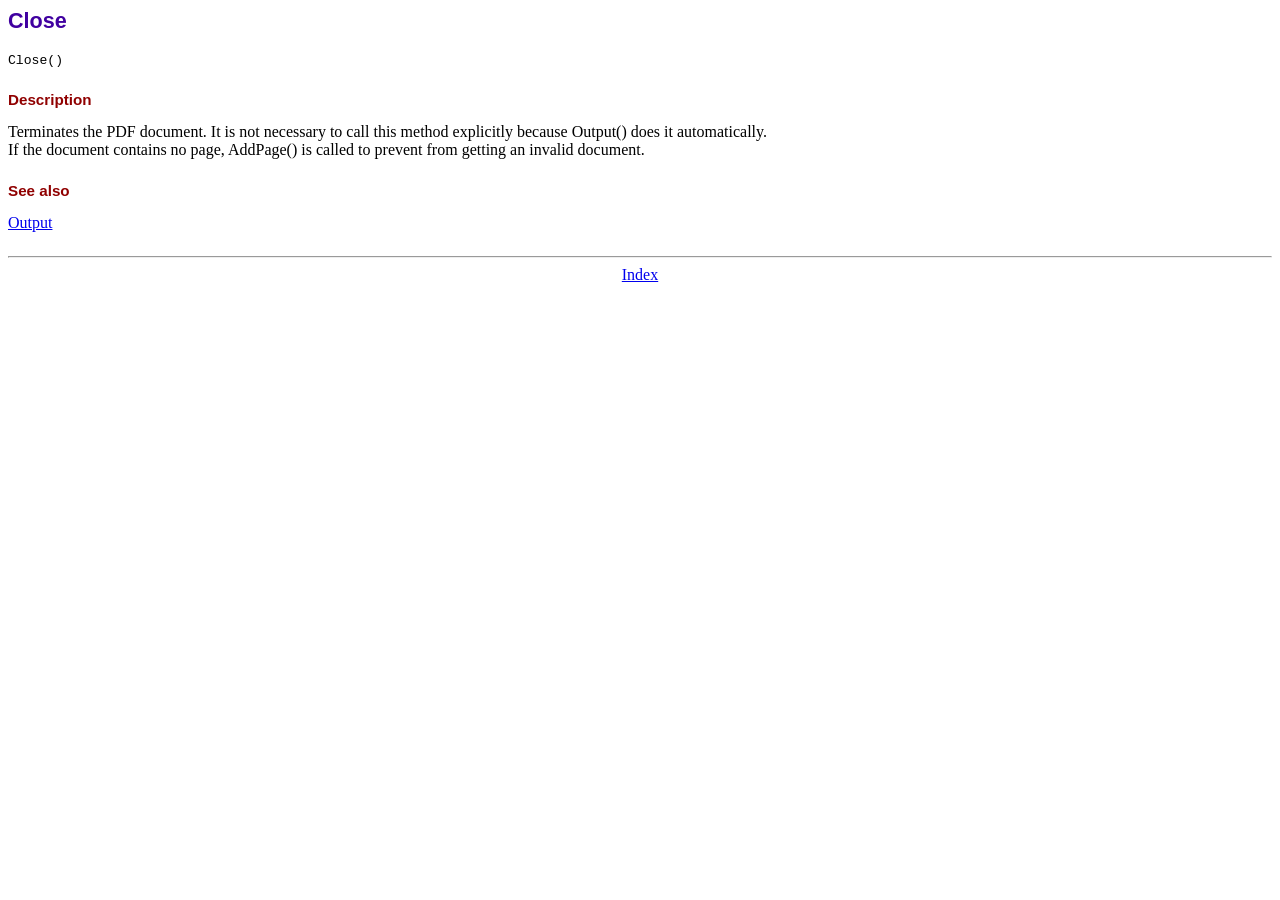
<file: kero/lib/fpdf/doc/close.htm>
<!DOCTYPE html PUBLIC "-//W3C//DTD HTML 4.01 Transitional//EN">
<html>
<head>
<meta http-equiv="Content-Type" content="text/html; charset=ISO-8859-1">
<title>Close</title>
<link type="text/css" rel="stylesheet" href="../fpdf.css">
</head>
<body>
<h1>Close</h1>
<code>Close()</code>
<h2>Description</h2>
Terminates the PDF document. It is not necessary to call this method explicitly because Output()
does it automatically.
<br>
If the document contains no page, AddPage() is called to prevent from getting an invalid document.
<h2>See also</h2>
<a href="output.htm">Output</a>
<hr style="margin-top:1.5em">
<div style="text-align:center"><a href="index.htm">Index</a></div>
</body>
</html>
</file>
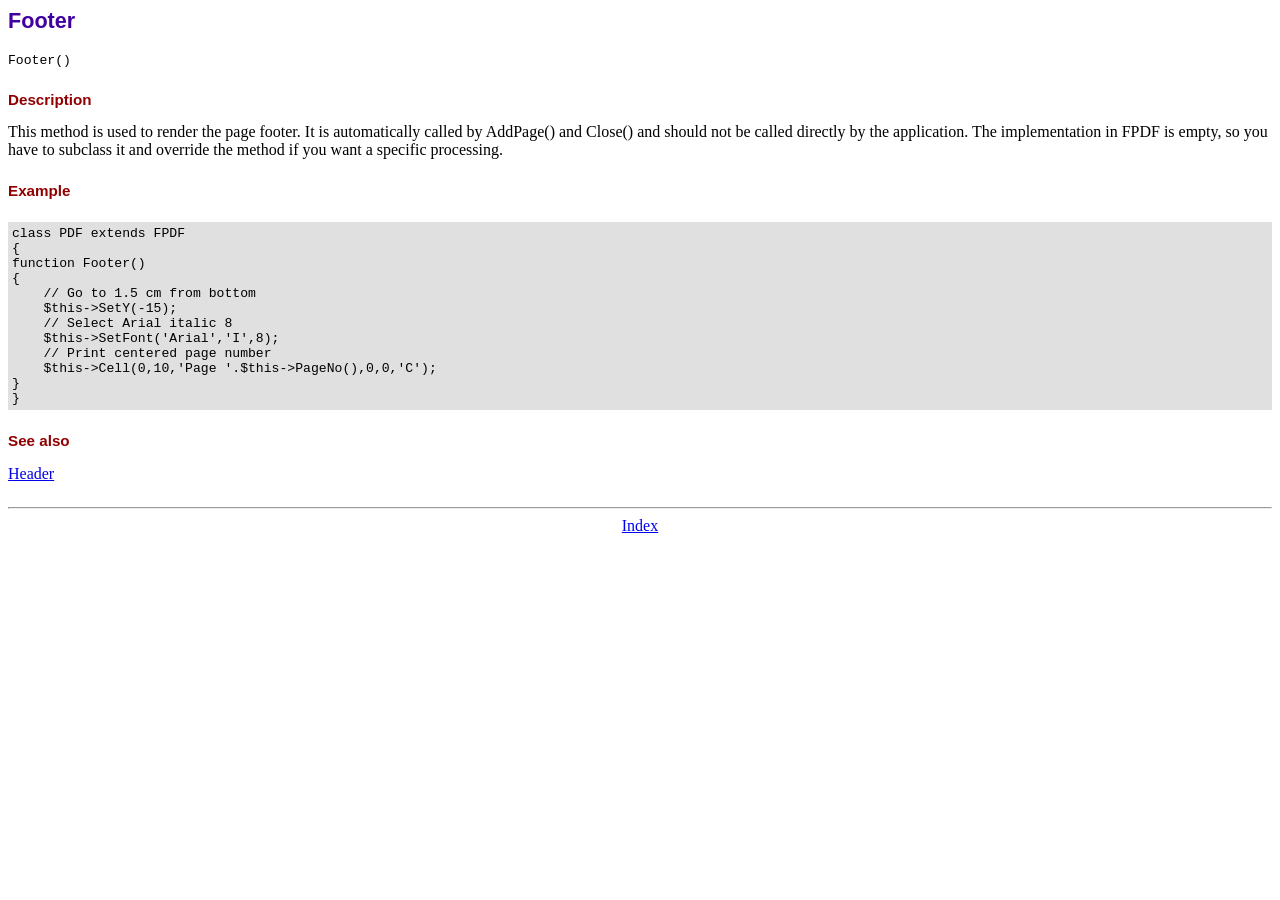
<file: kero/lib/fpdf/doc/footer.htm>
<!DOCTYPE html PUBLIC "-//W3C//DTD HTML 4.01 Transitional//EN">
<html>
<head>
<meta http-equiv="Content-Type" content="text/html; charset=ISO-8859-1">
<title>Footer</title>
<link type="text/css" rel="stylesheet" href="../fpdf.css">
</head>
<body>
<h1>Footer</h1>
<code>Footer()</code>
<h2>Description</h2>
This method is used to render the page footer. It is automatically called by AddPage() and
Close() and should not be called directly by the application. The implementation in FPDF is
empty, so you have to subclass it and override the method if you want a specific processing.
<h2>Example</h2>
<div class="doc-source">
<pre><code>class PDF extends FPDF
{
function Footer()
{
    // Go to 1.5 cm from bottom
    $this-&gt;SetY(-15);
    // Select Arial italic 8
    $this-&gt;SetFont('Arial','I',8);
    // Print centered page number
    $this-&gt;Cell(0,10,'Page '.$this-&gt;PageNo(),0,0,'C');
}
}</code></pre>
</div>
<h2>See also</h2>
<a href="header.htm">Header</a>
<hr style="margin-top:1.5em">
<div style="text-align:center"><a href="index.htm">Index</a></div>
</body>
</html>
</file>
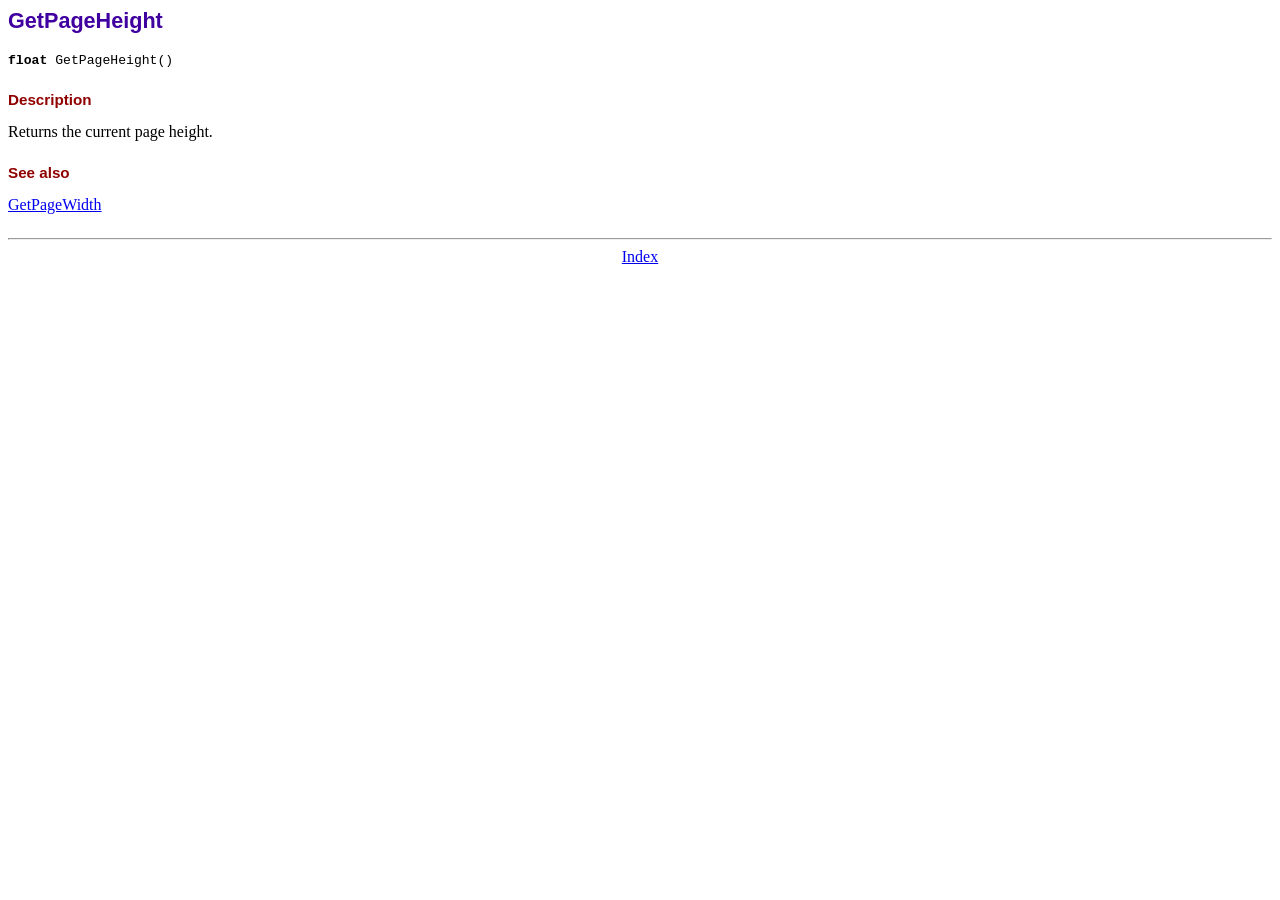
<file: kero/lib/fpdf/doc/getpageheight.htm>
<!DOCTYPE html PUBLIC "-//W3C//DTD HTML 4.01 Transitional//EN">
<html>
<head>
<meta http-equiv="Content-Type" content="text/html; charset=ISO-8859-1">
<title>GetPageHeight</title>
<link type="text/css" rel="stylesheet" href="../fpdf.css">
</head>
<body>
<h1>GetPageHeight</h1>
<code><b>float</b> GetPageHeight()</code>
<h2>Description</h2>
Returns the current page height.
<h2>See also</h2>
<a href="getpagewidth.htm">GetPageWidth</a>
<hr style="margin-top:1.5em">
<div style="text-align:center"><a href="index.htm">Index</a></div>
</body>
</html>
</file>
<file: kero/lib/fpdf/fpdf.css>
body {font-family:"Times New Roman",serif}
h1 {font:bold 135% Arial,sans-serif; color:#4000A0; margin-bottom:0.9em}
h2 {font:bold 95% Arial,sans-serif; color:#900000; margin-top:1.5em; margin-bottom:1em}
dl.param dt {text-decoration:underline}
dl.param dd {margin-top:1em; margin-bottom:1em}
dl.param ul {margin-top:1em; margin-bottom:1em}
tt, code, kbd {font-family:"Courier New",Courier,monospace; font-size:82%}
div.source {margin-top:1.4em; margin-bottom:1.3em}
div.source pre {display:table; border:1px solid #24246A; width:100%; margin:0em; font-family:inherit; font-size:100%}
div.source code {display:block; border:1px solid #C5C5EC; background-color:#F0F5FF; padding:6px; color:#000000}
div.doc-source {margin-top:1.4em; margin-bottom:1.3em}
div.doc-source pre {display:table; width:100%; margin:0em; font-family:inherit; font-size:100%}
div.doc-source code {display:block; background-color:#E0E0E0; padding:4px}
.kw {color:#000080; font-weight:bold}
.str {color:#CC0000}
.cmt {color:#008000}
p.demo {text-align:center; margin-top:-0.9em}
a.demo {text-decoration:none; font-weight:bold; color:#0000CC}
a.demo:link {text-decoration:none; font-weight:bold; color:#0000CC}
a.demo:hover {text-decoration:none; font-weight:bold; color:#0000FF}
a.demo:active {text-decoration:none; font-weight:bold; color:#0000FF}
</file>
